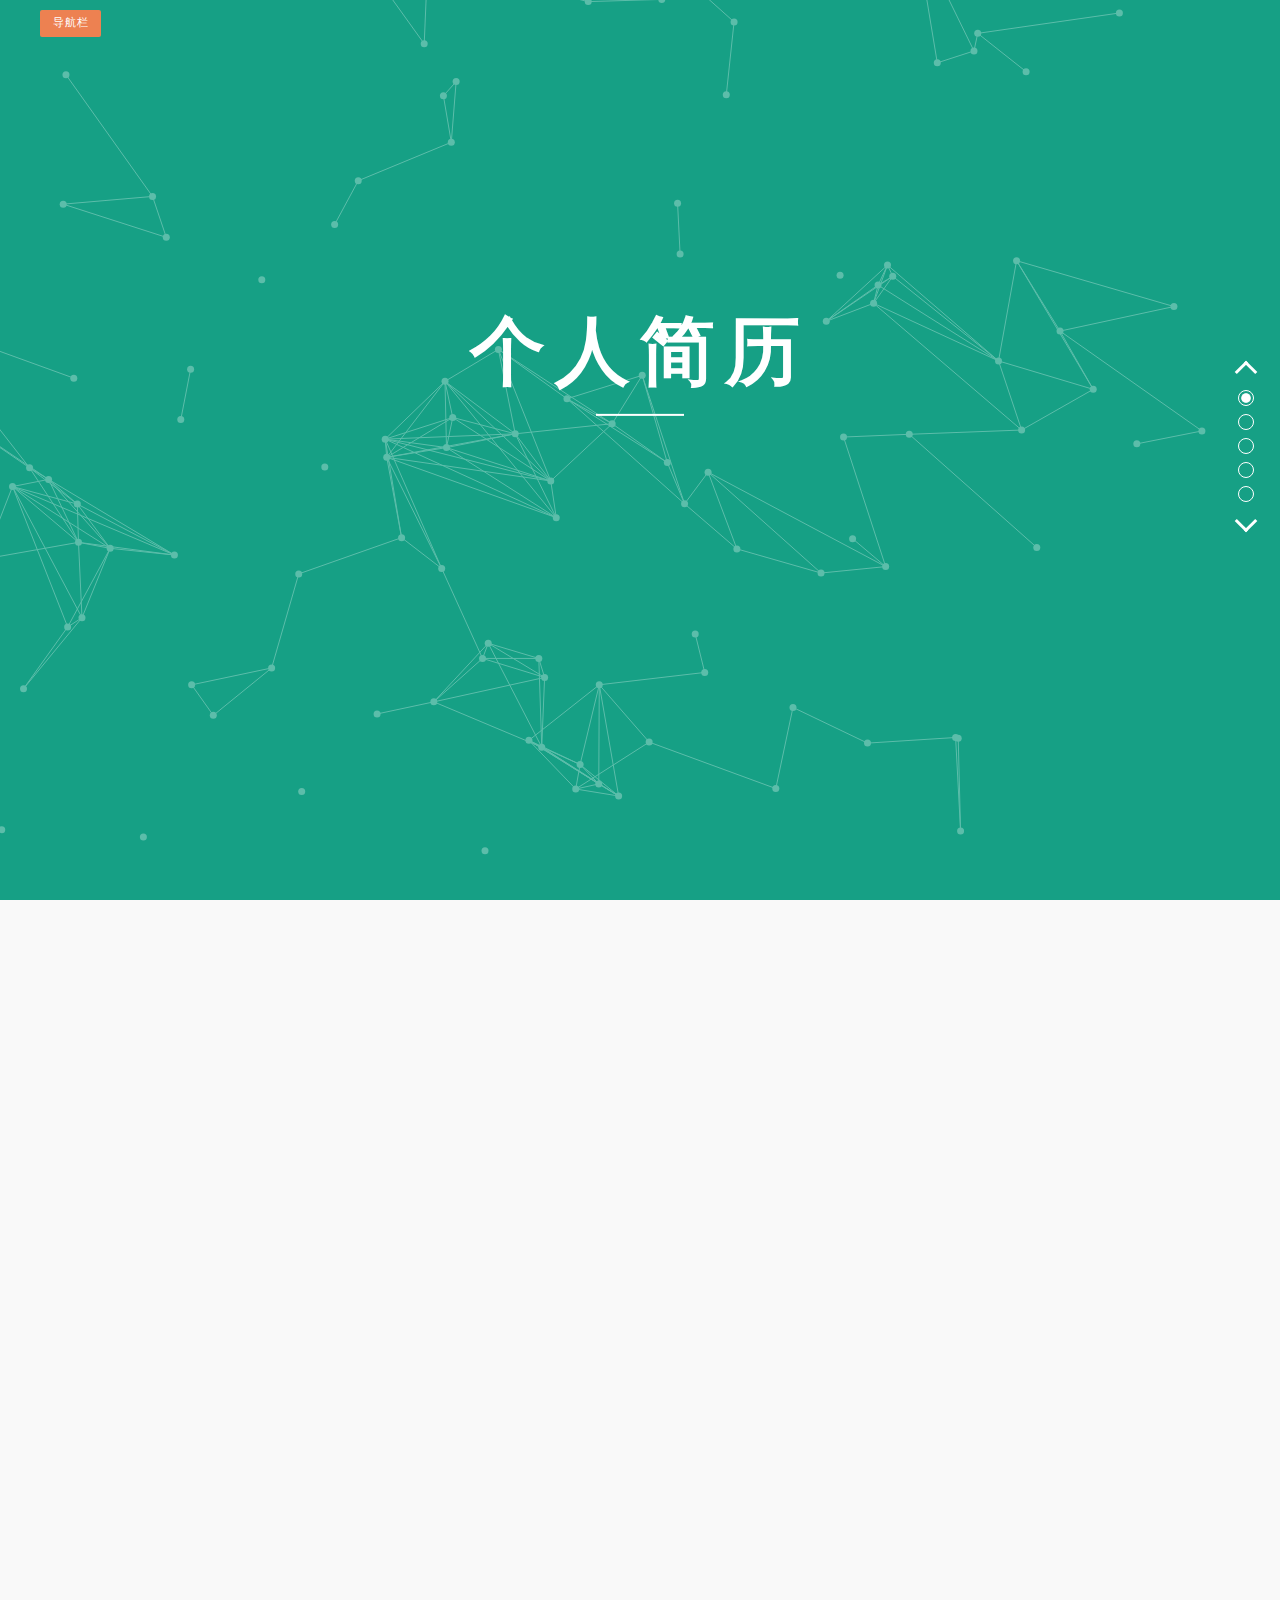
<file: index.html>
<!doctype html>
<html lang="zh">
<head>
    <meta charset="UTF-8">
    <meta http-equiv="X-UA-Compatible" content="IE=edge,chrome=1">
    <meta name="viewport" content="width=device-width, initial-scale=1">
    <title>胡丶某人</title>
    <script type="text/javascript" src="js/modernizr.js"></script>
    <script src="js/modernizrrr.js"></script>
    <link rel="stylesheet" type="text/css" href="css/styles.css">
    <link rel="stylesheet" type="text/css" href="css/style.css">
    <link rel="stylesheet" href="css/lizi.css"/>
    <script src="js/jquery-1.12.4.js"></script>
    <script src='js/jquery.particleground.min.js'></script>
    <script src='js/demo.js'></script>
    <link rel="stylesheet" href="css/index.css">
    <link rel="stylesheet" href="css/jia.css">
    <!--图表-->
    <script src="js/leida/echarts.js"></script>

    <!--菜单反转-->
    <link rel="stylesheet" type="text/css" href="css/demo.css"/>
    <link rel="stylesheet" type="text/css" href="css/component.css"/>
    <!--作品-->
    <link rel="stylesheet" type="text/css" href="css/book/demoo.css"/>
    <link rel="stylesheet" type="text/css" href="css/book/componentt.css"/>
    <!--简介-->
    <script type="text/javascript" src="js/jieshao/jquery.flipout_cards.js"></script>
    <link rel="stylesheet" type="text/css" href="css/jieshao/flipout_cards.css"/>
    <link rel="stylesheet" type="text/css" href="css/jieshao/stylee.css"/>
    <link rel="stylesheet" type="text/css" href="css/jieshao/elusive-webfont.css"/>
    <!--简历-->
    <link rel="stylesheet" type="text/css" href="css/jianli/style.css"/>
    <!--详细-->
    <link rel="stylesheet" type="text/css" href="css/win8/default.css"/>
    <link rel="stylesheet" type="text/css" href="css/win8/component2.css"/>
    <!--<script src="js/win8/modernizr.custom.js"></script>-->
</head>
<body class="demo-2">
<div id="perspective" class="perspective effect-rotateleft">
    <div class="container">
        <p style="position: fixed;z-index: 999;top: 0;left: 0;">
            <button id="showMenu">导航栏</button>
        </p>
        <div class="loader"></div>
        <div class="wrapper active-page1">
            <!--第一屏-->
            <div class="page page1">
                <div class="cd-intro-content mask geren">
                    <h1 data-content="个人简历"><span></span></h1>

                    <p style="letter-spacing: 15px">了解过去,活在当下,为将来做好准备!</p>
                </div>
                <div id="particles"></div>
            </div>
            <!--第二屏-->
            <div class="page page2">
                <div class="page_container">
                    <div class="flipout">
                        <div class="foc-main">
                            <img src="images/4280.JPG" width="100px">
                            <small>胡智彬</small>
                            <small>前端开发工程师</small>
                        </div>
                        <div class="foc-left">
                            <p>籍贯</p>
                            <small>山东·淄博</small>
                        </div>
                        <div class="foc-right">
                            <p>爱好</p>
                            <small>码农&nbsp;&nbsp;烹饪<br>
                                旅游&nbsp;&nbsp;摄影
                            </small>
                        </div>
                        <div class="foc-bottom">
                            <p>出生年月</p>
                            <small>1995.6</small>
                        </div>
                        <div class="foc-bottom">
                            <p>邮箱地址</p>
                            <small>15166089918@163.com</small>
                        </div>
                    </div>
                </div>
            </div>
            <div class="page page3">
                <div class="main">
                    <ul id="rb-grid" class="rb-grid clearfix">
                        <li class="icon-clima-1 rb-span-2">
                            <h3>个人特长</h3><span class="rb-temp"><img src="images/e95c1.jpg" width="596"></span>

                            <div class="rb-overlay">
                                <span class="rb-close">close</span>

                                <div class="rb-week">
                                    <div><span class="rb-city">个人特长</span></div>
                                    <div style="width: 70%;">
                                        <span>1.具备一定的软件测试能力，熟练使用UFT和LoadRunner测试工具。</span>
                                        <span>2.熟练掌握Hadoop生态系统搭建，可搭建Hadonp中HDFS高可用集群和MapReduce高可用集群。</span>
                                        <span>3.熟练使用html5+CSS3+js/jq制作网页，了解jq内部结构，浏览器兼容，响应式处理。</span>
                                        <span>4.熟悉php，可配合ajax进行异步交互，移动web，熟练使用常用的移动端库。</span>
                                        <span>5.熟练使用html5+CSS3+js/jq制作网页，移动web，熟练使用常用的移动端库。</span>
                                    </div>
                                </div>
                            </div>
                        </li>
                        <li class="icon-clima-1">
                            <h3>掌握技能</h3><span class="rb-temp"><img src="images/233b.jpg" height="240"></span>

                            <div class="rb-overlay">
                                <span class="rb-close xianshi">close</span>

                                <div class="rb-week">
                                    <div><span class="rb-city">掌握技能</span></span>
                                    </div>
                                    <!--<div class="jineng"><span>了解</span><span>Pomelo</span></div>-->
                                    <!--<div class="jineng"><span>熟练</span><span class="icon-clima-2"></span></div>-->
                                    <!--<div class="jineng"><span>精通</span><span class="icon-clima-2"></span></div>-->
                                    <div id="main" style="width: 70%;height:100%;"></div>

                                </div>
                            </div>
                        </li>
                        <li class="icon-clima-2">
                            <h3>Canvas小游戏</h3><span class="rb-temp"><img src="images/4a86f.jpg" width="596"></span>

                            <div class="rb-overlay">
                                <span class="rb-close">close</span>

                                <div class="rb-week">
                                    <div><span class="rb-city" style="line-height: 2">Canvas<br>小游戏</span><span
                                            class="icon-clima-2"></span></div>
                                    <iframe src="niao/index.html" width="70%" height="100%" scrolling="no"
                                            marginheight="0"></iframe>
                                    <!--<div><span>Mon</span><span class="icon-clima-1"></span><span>22°C</span></div>-->
                                    <!--<div><span>Tue</span><span class="icon-clima-1"></span><span>20°C</span></div>-->
                                    <!--<div><span>Wed</span><span class="icon-clima-1"></span><span>21°C</span></div>-->
                                    <!--<div><span>Thu</span><span class="icon-clima-1"></span><span>21°C</span></div>-->
                                    <!--<div><span>Fri</span><span class="icon-clima-2"></span><span>21°C</span></div>-->
                                    <!--<div><span>Sat</span><span class="icon-clima-2"></span><span>22°C</span></div>-->
                                    <!--<div><span>Sun</span><span class="icon-clima-2"></span><span>23°C</span></div>-->
                                </div>
                            </div>
                        </li>
                        <li class="icon-clima-11">
                            <h3>New York</h3><span class="rb-temp"><img src="images/828b476c.jpg" width="596"></span>

                            <div class="rb-overlay">
                                <span class="rb-close">close</span>

                                <div class="rb-week">
                                    <div><span class="rb-city">New York</span><span class="icon-clima-11"></span><span>3°C</span>
                                    </div>
                                    <div><span>Mon</span><span class="icon-clima-11"></span><span>3°C</span></div>
                                    <div><span>Tue</span><span class="icon-clima-11"></span><span>-1°C</span></div>
                                    <div><span>Wed</span><span class="icon-clima-11"></span><span>-2°C</span></div>
                                    <div><span>Thu</span><span class="icon-clima-7"></span><span>1°C</span></div>
                                    <div><span>Fri</span><span class="icon-clima-7"></span><span>0°C</span></div>
                                    <div><span>Sat</span><span class="icon-clima-11"></span><span>2°C</span></div>
                                    <div><span>Sun</span><span class="icon-clima-11"></span><span>3°C</span></div>
                                </div>
                            </div>
                        </li>
                        <li class="icon-clima-2">
                            <h3>Tokyo</h3><span class="rb-temp"><img src="images/a86.jpg" width="596"></span>

                            <div class="rb-overlay">
                                <span class="rb-close">close</span>

                                <div class="rb-week">
                                    <div><span class="rb-city">Tokyo</span><span
                                            class="icon-clima-2"></span><span>8°C</span></div>
                                    <div><span>Mon</span><span class="icon-clima-1"></span><span>7°C</span></div>
                                    <div><span>Tue</span><span class="icon-clima-2"></span><span>6°C</span></div>
                                    <div><span>Wed</span><span class="icon-clima-1"></span><span>8°C</span></div>
                                    <div><span>Thu</span><span class="icon-clima-1"></span><span>8°C</span></div>
                                    <div><span>Fri</span><span class="icon-clima-2"></span><span>6°C</span></div>
                                    <div><span>Sat</span><span class="icon-clima-2"></span><span>5°C</span></div>
                                    <div><span>Sun</span><span class="icon-clima-2"></span><span>5°C</span></div>
                                </div>
                            </div>
                        </li>
                        <li class="icon-clima-2 rb-span-2">
                            <h3>项目经验</h3><span class="rb-temp"><img src="images/48642.jpg" width="596"></span>

                            <div class="rb-overlay">
                                <span class="rb-close">close</span>

                                <div class="rb-week">
                                    <div><span class="rb-city">项目经验</span></div>
                                    <div class="jingyan" style="height: 50%;width: 70%">
                                        <span><strong>&nbsp;&nbsp;&nbsp;&nbsp;农电管理系统二期功能项目（开发）</strong></span>
                                        <span><strong>&nbsp;&nbsp;&nbsp;&nbsp;项目时间:</strong>2015年7月-2016年5月</span>
                                        <span><strong>&nbsp;&nbsp;&nbsp;&nbsp;承担角色:</strong>前端开发工程师</span>
                                        <span><strong>&nbsp;&nbsp;&nbsp;&nbsp;负责工作:</strong>项目初期农电部提出的需求，只需完成供电所同业对标，实现标杆供电所典型经验管理功能。我所在的前端小组负责所有功能整体页面的实现，与php人员合作进行数据交互。我在小组内负责分配具体的任务分工，解决疑难问题，跟踪开发进度，管理测试bug。项目后期完成手机APP，方便用户在手机端也可使用系统。</span>
                                    </div>
                                    <div class="jingyan" style="height: 50%;width: 70%">
                                        <span><strong>
                                            &nbsp;&nbsp;&nbsp;&nbsp;农电管理系统二期功能项目（完善）</strong></span>
                                        <span><strong>&nbsp;&nbsp;&nbsp;&nbsp;项目时间:</strong>2016年5月-2016年10月</span>
                                        <span><strong>&nbsp;&nbsp;&nbsp;&nbsp;承担角色:</strong>软件测试工程师</span>
                                        <span><strong>&nbsp;&nbsp;&nbsp;&nbsp;负责工作:</strong>负责测试环境搭建,编写完善安装部署手册；根据需求设计完成对农电系统模块功能点、流程的功能测试和性能测试。功能测试提交Bug和回测Bug，性能测试分析测试结果找出性能问题。编写完善测试用例，编写完善用户手册。</span>
                                    </div>
                                </div>
                            </div>
                        </li>
                    </ul>
                </div>
                <!-- /container -->
            </div>
            <div class="page page4 section section--shots section--right cd-intro" style="overflow: hidden">
                <div class="xiangmu">
                <h1>项目作品展示</h1>
                <p>点击相应项目可查看项目！</p>
                </div>
                <div class="isolayer isolayer--deco4">
                    <ul class="grid">
                        <li class="grid__item">
                            <a class="grid__link" href="#fuviz">
                                <div class="layer"></div>
                                <div class="layer"></div>
                                <div class="layer"></div>
                                <img class="grid__img layer" src="img/1.png" alt="01"/>
                            </a>
                        </li>
                        <li class="grid__item">
                            <a class="grid__link" href="#fuviz">
                                <div class="layer"></div>
                                <div class="layer"></div>
                                <div class="layer"></div>
                                <img class="grid__img layer" src="img/2.png" alt="02"/></a>
                        </li>
                        <li class="grid__item">
                            <a class="grid__link" href="#fuviz">
                                <div class="layer"></div>
                                <div class="layer"></div>
                                <div class="layer"></div>
                                <img class="grid__img layer" src="img/3.png" alt="03"/></a>
                        </li>
                        <li class="grid__item">
                            <a class="grid__link" href="#fuviz">
                                <div class="layer"></div>
                                <div class="layer"></div>
                                <div class="layer"></div>
                                <img class="grid__img layer" src="img/4.png" alt="04"/></a>
                        </li>
                        <li class="grid__item">
                            <a class="grid__link" href="#fuviz">
                                <div class="layer"></div>
                                <div class="layer"></div>
                                <div class="layer"></div>
                                <img class="grid__img layer" src="img/5.png" alt="05"/></a>
                        </li>
                        <li class="grid__item">
                            <a class="grid__link" href="http://yhuzb.huzb.vip/" target="_blank">
                                <div class="layer"></div>
                                <div class="layer"></div>
                                <div class="layer"></div>
                                <img class="grid__img layer" src="img/yl.png" height="202" alt="06"/></a>
                        </li>
                        <li class="grid__item">
                            <a class="grid__link" href="#fuviz">
                                <div class="layer"></div>
                                <div class="layer"></div>
                                <div class="layer"></div>
                                <img class="grid__img layer" src="img/7.png" alt="07"/></a>
                        </li>
                        <li class="grid__item">
                            <a class="grid__link" href="#fuviz">
                                <div class="layer"></div>
                                <div class="layer"></div>
                                <div class="layer"></div>
                                <img class="grid__img layer" src="img/8.png" alt="08"/></a>
                        </li>
                        <li class="grid__item">
                            <a class="grid__link" href="#fuviz">
                                <div class="layer"></div>
                                <div class="layer"></div>
                                <div class="layer"></div>
                                <img class="grid__img layer" src="img/9.png" alt="09"/></a>
                        </li>
                        <li class="grid__item">
                            <a class="grid__link" href="#fuviz">
                                <div class="layer"></div>
                                <div class="layer"></div>
                                <div class="layer"></div>
                                <img class="grid__img layer" src="img/10.png" alt="10"/></a>
                        </li>
                        <li class="grid__item">
                            <a class="grid__link" href="#fuviz">
                                <div class="layer"></div>
                                <div class="layer"></div>
                                <div class="layer"></div>
                                <img class="grid__img layer" src="img/1.png" alt="01"/></a>
                        </li>
                        <li class="grid__item">
                            <a class="grid__link" href="#fuviz">
                                <div class="layer"></div>
                                <div class="layer"></div>
                                <div class="layer"></div>
                                <img class="grid__img layer" src="img/2.png" alt="02"/></a>
                        </li>
                    </ul>
                </div>
            </div>
            <div class="page page5">
                <h2>Fourth pages</h2>
            </div>
        </div>
        <div class="nav-panel">
            <div class="scroll-btn up"></div>
            <div class="scroll-btn down"></div>
            <nav>
                <ul id="lili">
                    <li data-target="1" class="nav-btn nav-page1 active"></li>
                    <li data-target="2" class="nav-btn nav-page2"></li>
                    <li data-target="3" class="nav-btn nav-page3"></li>
                    <li data-target="4" class="nav-btn nav-page4"></li>
                    <li data-target="5" class="nav-btn nav-page5"></li>
                </ul>
            </nav>
        </div>
    </div>
    <nav class="outer-nav right vertical" id="caidan">
        <a data-target="1" href="#" class="icon-home">首页</a>
        <a data-target="2" href="#" class="icon-news">个人简介</a>
        <a data-target="3" href="#" class="icon-image">详细资料</a>
        <a data-target="4" href="#" class="icon-upload">作品展示</a>
        <a data-target="5" href="#" class="icon-star">Favorites</a>
        <a data-target="6" href="#" class="icon-mail">Messages</a>
        <a data-target="7" href="#" class="icon-lock">Security</a>
    </nav>
</div>
<script src="js/classie.js"></script>
<script src="js/menu.js"></script>
<!--作品-->
<script src="js/book/imagesloaded.pkgd.min.js"></script>
<script src="js/book/masonry.pkgd.min.js"></script>
<script src="js/book/dynamics.min.js"></script>
<script src="js/book/main.js"></script>
<!--简历-->
<script src="js/win8/jquery.fittext.js"></script>
<script src="js/win8/boxgrid.example2.js"></script>
<script>
    $(function () {

    });

    $(document).ready(function () {
        var $wrap = $('.wrapper'), pages = $('.page').length, scrolling = false, currentPage = 1, $navPanel = $('.nav-panel'), $scrollBtn = $('.scroll-btn'), $navBtn = $('.nav-btn');

        function manageClasses() {
            $wrap.removeClass(function (index, css) {
                return (css.match(/(^|\s)active-page\S+/g) || []).join(' ');
            });
            $wrap.addClass('active-page' + currentPage);
//            if (currentPage == 4) {
//                $(".wrapper,.active-page4").find(".page4").append('<div class="xiangmu cd-intro-content bouncy">' +
//                        '<h1>项目作品展示</h1>' +
//                        '<p>点击相应项目可查看项目！</p>' +
//                        '</div>')
//            } else {
//                setTimeout(function(){
//                    $(".wrapper," + '.active-page' + currentPage).find(".page4").find(".bouncy").remove()
//
//                },2000)
//            }
            if (currentPage == 4) {
                $(".wrapper,.active-page4").find(".page4").find(".xiangmu").addClass("cd-intro-content bouncy")
            }
            $navBtn.removeClass('active');
            $('.nav-btn.nav-page' + currentPage).addClass('active');
            $navPanel.addClass('invisible');
            scrolling = true;
            setTimeout(function () {
                $navPanel.removeClass('invisible');
                scrolling = false;
            }, 1000);
        }

        function navigateUp() {
            if (currentPage > 1) {
                currentPage--;
                if (Modernizr.csstransforms) {
                    manageClasses();
                } else {
                    $wrap.animate({'top': '-' + (currentPage - 1) * 100 + '%'}, 1000);
                }
            }
        }

        function navigateDown() {
            if (currentPage < pages) {
                currentPage++;
                if (Modernizr.csstransforms) {
                    manageClasses();
                } else {
                    $wrap.animate({'top': '-' + (currentPage - 1) * 100 + '%'}, 1000);
                }
            }
        }

        $(document).on('mousewheel DOMMouseScroll', function (e) {
            if (!scrolling) {
                if (e.originalEvent.wheelDelta > 0 || e.originalEvent.detail < 0) {
                    navigateUp();
                } else {
                    navigateDown();
                }
            }
        });
        $(document).on('click', '.scroll-btn', function () {
            if ($(this).hasClass('up')) {
                navigateUp();
            } else {
                navigateDown();
            }
        });
        $(document).on('click', '.nav-btn:not(.active)', function () {
            if (!scrolling) {
                var target = $(this).attr('data-target');
                if (Modernizr.csstransforms) {
                    $wrap.removeClass(function (index, css) {
                        return (css.match(/(^|\s)active-page\S+/g) || []).join(' ');
                    });
                    $wrap.addClass('active-page' + target);
                    $navBtn.removeClass('active');

                    $(this).addClass('active');
                    $navPanel.addClass('invisible');
                    currentPage = target;
                    scrolling = true;
                    setTimeout(function () {
                        $navPanel.removeClass('invisible');
                        scrolling = false;
                    }, 1000);
                } else {
                    $wrap.animate({'top': '-' + (target - 1) * 100 + '%'}, 1000);
                }

            }
        });
        $("#caidan>a").each(function () {
            $(this).click(function () {
                if (!scrolling) {
                    var target = $(this).attr('data-target');
                    if (Modernizr.csstransforms) {
                        $wrap.removeClass(function (index, css) {
                            return (css.match(/(^|\s)active-page\S+/g) || []).join(' ');
                        });
                        $wrap.addClass('active-page' + target);
                        $navBtn.removeClass('active');
                        console.log(target)
                        $("#lili>li").eq(target - 1).addClass('active');
                        $navPanel.addClass('invisible');
                        currentPage = target;
                        scrolling = true;
                        setTimeout(function () {
                            $navPanel.removeClass('invisible');
                            scrolling = false;
                        }, 1000);
                    } else {
                        $wrap.animate({'top': '-' + (target - 1) * 100 + '%'}, 1000);
                    }
                }
            })
        })
    });

    (function () {
        new IsoGrid(document.querySelector('.isolayer--deco4'), {
            perspective: 3000,
            transform: 'translate3d(-99px, -222px, -200px) scale3d(0.8, 0.8, 1) rotateY(32deg) rotateZ(-8deg)',

            stackItemsAnimation: {
                properties: function (pos) {
                    return {
                        rotateX: (pos + 1) * -15
                    };
                },
                options: function (pos, itemstotal) {
                    return {
                        type: dynamics.spring,
                        delay: (itemstotal - pos - 1) * 30
                    };
                }
            },
            onGridLoaded: function () {
                classie.add(document.body, 'grid-loaded');
            }
        });
    })();
    $(document).ready(function () {
        $(".flipout").flipout_cards({
            animation: "foldOut"
        });
    });
    $(function () {

        Boxgrid.init();

    });
    //    图表
    var myChart = echarts.init(document.getElementById('main'));
    var option = {
        title: {
//            text: '基础雷达图'
        },
        tooltip: {},
        legend: {
            data: ['技能熟练度(越靠近边缘表示越熟练)', '']
        },
        radar: {
            // shape: 'circle',
            name: {
                textStyle: {color: "black"}
            },
            indicator: [
                {name: 'ECharts', max: 1000},
                {name: '微信小程序', max: 1000},
                {name: 'Pomelo', max: 1000},
                {name: 'HTML5', max: 1000},
                {name: 'CSS3', max: 1000},
                {name: 'JavaScript', max: 1000},
                {name: 'jQuery', max: 1000},
                {name: 'AJAX', max: 1000},
                {name: 'Hexo', max: 1000},
                {name: '移动web', max: 1000},
                {name: 'Hadoop生态系统', max: 1000},
                {name: '软件测试', max: 1000},
                {name: 'Angular', max: 1000}
            ]
        },
        series: [{
            name: '预算 vs 开销（Budget vs spending）',
            type: 'radar',
//            itemStyle: {normal: {areaStyle: {type: 'default'}}},
            // areaStyle: {normal: {}},
            data: [
                {
                    value: [350, 300, 300, 750, 750, 755, 760, 760, 730, 740, 745, 650, 660],
                    name: '技能熟练度(越靠近边缘表示越熟练)'
                },
//                {
//                    value: [5000, 14000, 28000, 31000, 42000, 21000],
//                    name: '实际开销（Actual Spending）'
//                }
            ]
        }]
    };
    myChart.setOption(option);
</script>

</body>
</html>
</file>
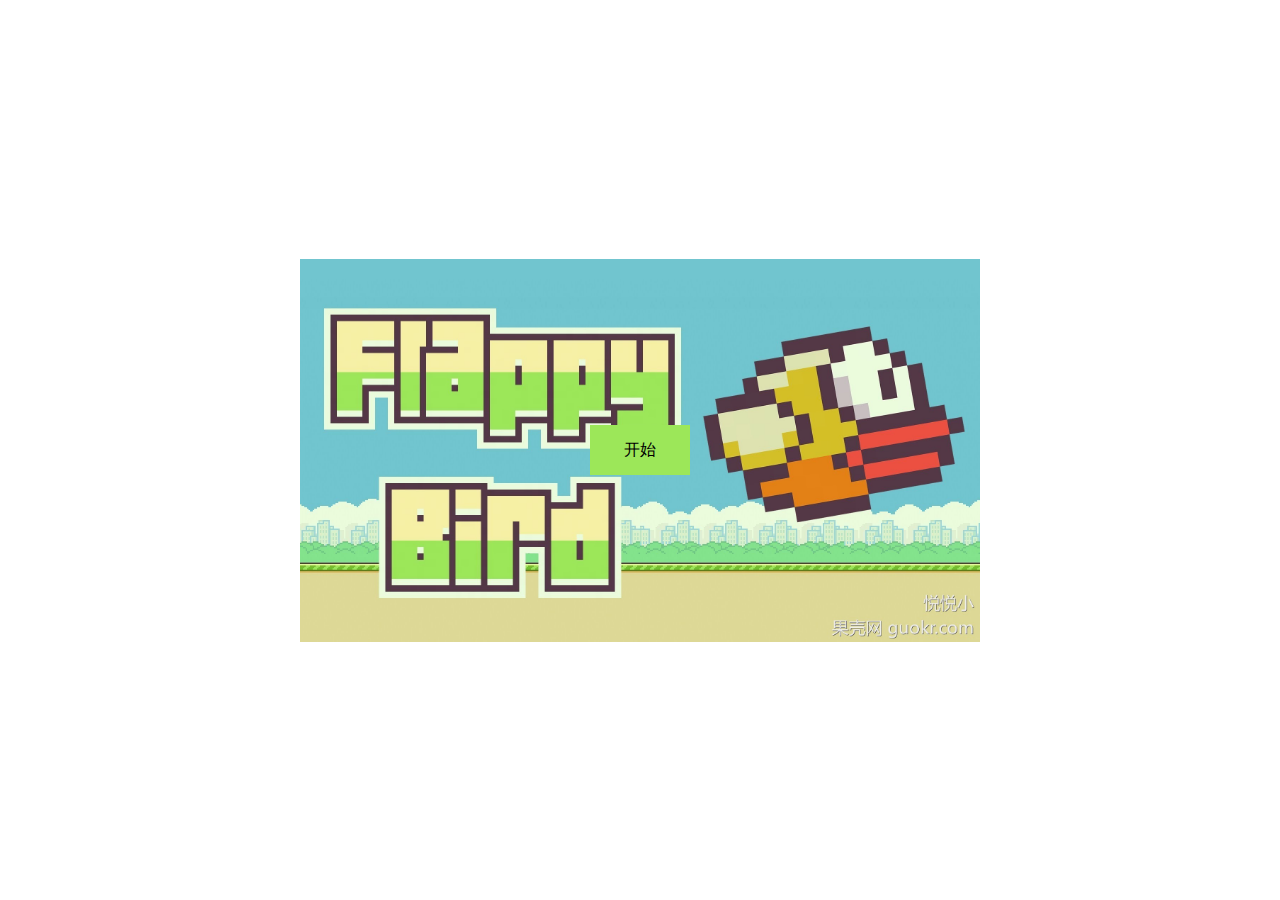
<file: niao/index.html>
<!DOCTYPE html>
<html>
<head lang="en">
    <meta charset="UTF-8">
    <title></title>
    <style>
        html {
            height: 100%;
            width: 800px;
            margin: 0 auto;
        }

        canvas {
            /*border: 1px red solid;*/
            /*display: block;*/
            /*margin: 0 auto;*/
        }

        .bei {
            background: url("imgs/z9B.jpg") center no-repeat;
            width: 800px;
            height: 600px;
            background-size: 85%;
            left: 50%;
            top: 50%;
            position: absolute;
            transform: translateX(-50%) translateY(-50%);
        }

        .go {
            text-align: center;
            line-height: 50px;
            width: 100px;
            height: 50px;
            background: #9CE759;
            position: absolute;
            left: 50%;
            top: 50%;
            transform: translateX(-50%) translateY(-50%);
        }
    </style>
    <script src="js/image.js"></script>
    <script src="js/gethuabu.js"></script>
    <script src="js/util.js"></script>
    <script src="js/bird.js"></script>
    <script src="js/sky.js"></script>
    <script src="js/dadi.js"></script>
    <script src="js/guandao.js"></script>
    <script src="js/timer.js"></script>
    <script src="js/stop.js"></script>
</head>
<body>
<div id="can"></div>

<div class="bei">
    <div class="go">开始</div>
</div>

<script>
    var hua, timm, kaishi, jieshu, dian = false
    var goo = document.querySelector(".go")
    var bei = document.querySelector(".bei")
    goo.onclick = function () {
        goo.style.display = "none"
        bei.style.display = "none"
        dian = true
        console.log(dian)
        getImae({
            bird: 'imgs/bird.png',
            land: 'imgs/land.png',
            pipeDown: 'imgs/pipeDown.png',
            pipeUp: 'imgs/pipeUp.png',
            sky: 'imgs/sky.png'
        }, function (imgeObj) {
            console.log(imgeObj)
            hua = huabu("can", imgeObj.sky.width, imgeObj.sky.height)
            var obj = [], OK = false, birlx, birly, bir
            obj.push(new sky({
                x: 0,
                y: 0,
                hua: hua,
                img: imgeObj.sky
            }));
            obj.push(new sky({
                x: imgeObj.sky.width,
                y: 0,
                hua: hua,
                img: imgeObj.sky
            }));
            for (var i = 0; i < 6; i++) {
                obj.push(new guandao({
                    x: 300 + imgeObj.pipeDown.width * 4 * i,
                    hua: hua,
                    imgS: imgeObj.pipeDown,
                    imgX: imgeObj.pipeUp
                }))
            }
            for (var i = 0; i < 4; i++) {
                obj.push(new dadi({
                    x: imgeObj.land.width * i,
                    y: imgeObj.sky.height - imgeObj.land.height,
                    img: imgeObj.land,
                    hua: hua
                }))
            }
            bir = new bird({
                x: 10,
                y: 10,
                hua: hua,
                img: imgeObj.bird,
                lie: 3,
                hang: 1
            })
            obj.push(bir);
            obj.push(new time({
                hua: hua,
                time: Date.now()
            }));
            kaishi = Date.now();
            function timer() {
                var cha = jieshu - kaishi
                var housr = Math.floor(cha / (1000 * 60 * 60));
                var minutes = Math.floor(cha % (1000 * 60 * 60) / (1000 * 60));
                var seconds = Math.floor(cha % (1000 * 60) / 1000);
                minutes = minutes < 10 ? "0" + minutes : minutes
                seconds = seconds < 10 ? "0" + seconds : seconds
                timm = "持续时间:" + housr + "时" + minutes + "分钟" + seconds + "秒"
            };
            (function donghua() {
                birlx = bir.x + bir.oneW / 2, birly = bir.y + bir.oneH / 2
                if (birly < 0 || birly > imgeObj.sky.height - imgeObj.land.height || hua.isPointInPath(birlx, birly)) {
                    OK = true
                }
                hua.beginPath()
                obj.forEach(function (val) {
                    val.draw()
                    val.update()
                })
                if (!OK) {
                    requestAnimationFrame(donghua);
                }
                if (OK) {
                    jieshu = Date.now()
                    timer()
                    alert("Game Over " + timm + " 点击确定重新开始")
                    window.location.reload();
                }
            }());
        })
    }

</script>
</body>
</html>
</file>
<file: css/styles.css>
*, *:before, *:after {
  box-sizing: border-box;
  margin: 0;
  padding: 0;
}

.inner, .nav-panel ul .nav-btn:after {
  content: "";
  position: absolute;
  top: 50%;
  left: 50%;
}

html, body {
  width: 100%;
  height: 100%;
  overflow: hidden;
}

@media (max-width: 767px) {
  body {
    font-size: 70%;
  }
}

.wrapper {
  position: absolute;
  top: 0;
  left: 0;
  width: 100%;
  height: 100%;
  -webkit-transition: -webkit-transform 1.5s;
          transition: transform 1.5s;
  -webkit-perspective: 3000;
          perspective: 3000;
  -webkit-transform-style: preserve-3d;
          transform-style: preserve-3d;
}
.wrapper .page {
    overflow: hidden;
  position: relative;
  width: 100%;
  height: 100%;
  -webkit-transform: rotateX(180deg) scale(0.3);
          transform: rotateX(180deg) scale(0.3);
  -webkit-backface-visibility: hidden;
          backface-visibility: hidden;
  -webkit-transition: -webkit-transform 1s ease-in-out;
          transition: transform 1s ease-in-out;
  will-change: transform;
}
.wrapper .page h2 {
  color: #fff;
  position: absolute;
  top: 50%;
  left: 50%;
  -webkit-transform: translateX(-50%) translateY(-50%);
      -ms-transform: translateX(-50%) translateY(-50%);
          transform: translateX(-50%) translateY(-50%);
  text-transform: uppercase;
  font-size: 3em;
}
.wrapper .page.page1 {
    background: #16a085;
  /*background-color: #66a6b8;*/
/*background-image: -webkit-linear-gradient(-280deg, #66a6b8 20%, #5471B9 80%);*/
/*background-image: -webkit-linear-gradient(80deg, #66a6b8 20%, #5471B9 80%);*/
/*background-image: linear-gradient(10deg,#66a6b8 20%, #5471B9 80%);*/
}
.wrapper .page.page2 {
  background-color: #f29c54;
  background-image: -webkit-linear-gradient(-315deg, #f29c54 0%, #DB4367 100%);
  background-image: -webkit-linear-gradient(45deg, #f29c54 0%, #DB4367 100%);
  background-image: linear-gradient(45deg,#f29c54 0%, #DB4367 100%);
}
.wrapper .page.page3 {
  /*background-color: #23af56;*/
  /*background-image: -webkit-linear-gradient(-405deg, #23af56 0%, #67A79A 100%);*/
  /*background-image: -webkit-linear-gradient(315deg, #23af56 0%, #67A79A 100%);*/
  /*background-image: linear-gradient(135deg,#23af56 0%, #67A79A 100%);*/
    background-color: #66a6b8;
    background-image: -webkit-linear-gradient(-280deg, #66a6b8 20%, #5471B9 80%);
    background-image: -webkit-linear-gradient(80deg, #66a6b8 20%, #5471B9 80%);
    background-image: linear-gradient(10deg,#66a6b8 20%, #5471B9 80%);
}
.wrapper .page.page4 {
  background-color: #412F2F;
  background-image: -webkit-linear-gradient(-430deg, #412F2F 15%, #6B2686 85%);
  background-image: -webkit-linear-gradient(290deg, #412F2F 15%, #6B2686 85%);
  background-image: linear-gradient(160deg,#412F2F 15%, #6B2686 85%);
}
.wrapper.active-page1 {
  -webkit-transform: translateY(0%);
      -ms-transform: translateY(0%);
          transform: translateY(0%);
}
.wrapper.active-page1 .page.page1 {
  -webkit-transform: scale(1);
      -ms-transform: scale(1);
          transform: scale(1);
}
.wrapper.active-page2 {
  -webkit-transform: translateY(-100%);
      -ms-transform: translateY(-100%);
          transform: translateY(-100%);
}
.wrapper.active-page2 .page.page2 {
  -webkit-transform: scale(1);
      -ms-transform: scale(1);
          transform: scale(1);
}
.wrapper.active-page3 {
  -webkit-transform: translateY(-200%);
      -ms-transform: translateY(-200%);
          transform: translateY(-200%);
}
.wrapper.active-page3 .page.page3 {
  -webkit-transform: scale(1);
      -ms-transform: scale(1);
          transform: scale(1);
}
.wrapper.active-page4 {
  -webkit-transform: translateY(-300%);
      -ms-transform: translateY(-300%);
          transform: translateY(-300%);
}
.wrapper.active-page4 .page.page4 {
  -webkit-transform: scale(1);
      -ms-transform: scale(1);
          transform: scale(1);
}
.wrapper.active-page5 {
  -webkit-transform: translateY(-400%);
      -ms-transform: translateY(-400%);
          transform: translateY(-400%);
}
.wrapper.active-page5 .page.page5 {
  -webkit-transform: scale(1);
      -ms-transform: scale(1);
          transform: scale(1);
}
.wrapper.active-page6 {
  -webkit-transform: translateY(-500%);
      -ms-transform: translateY(-500%);
          transform: translateY(-500%);
}
.wrapper.active-page6 .page.page6 {
  -webkit-transform: scale(1);
      -ms-transform: scale(1);
          transform: scale(1);
}
.wrapper.active-page7 {
  -webkit-transform: translateY(-600%);
      -ms-transform: translateY(-600%);
          transform: translateY(-600%);
}
.wrapper.active-page7 .page.page7 {
  -webkit-transform: scale(1);
      -ms-transform: scale(1);
          transform: scale(1);
}
.wrapper.active-page8 {
  -webkit-transform: translateY(-700%);
      -ms-transform: translateY(-700%);
          transform: translateY(-700%);
}
.wrapper.active-page8 .page.page8 {
  -webkit-transform: scale(1);
      -ms-transform: scale(1);
          transform: scale(1);
}
.wrapper.active-page9 {
  -webkit-transform: translateY(-800%);
      -ms-transform: translateY(-800%);
          transform: translateY(-800%);
}
.wrapper.active-page9 .page.page9 {
  -webkit-transform: scale(1);
      -ms-transform: scale(1);
          transform: scale(1);
}
.wrapper.active-page10 {
  -webkit-transform: translateY(-900%);
      -ms-transform: translateY(-900%);
          transform: translateY(-900%);
}
.wrapper.active-page10 .page.page10 {
  -webkit-transform: scale(1);
      -ms-transform: scale(1);
          transform: scale(1);
}

.nav-panel {
  position: fixed;
  top: 50%;
  right: 2%;
  -webkit-transform: translateY(-50%);
      -ms-transform: translateY(-50%);
          transform: translateY(-50%);
  z-index: 1000;
  -webkit-transition: opacity 0.5s, -webkit-transform 0.5s cubic-bezier(0.57, 1.2, 0.68, 2.6);
          transition: opacity 0.5s, transform 0.5s cubic-bezier(0.57, 1.2, 0.68, 2.6);
  will-change: transform, opacity;
}
.nav-panel.invisible {
  opacity: 0;
  -webkit-transform: translateY(-50%) scale(0.5);
      -ms-transform: translateY(-50%) scale(0.5);
          transform: translateY(-50%) scale(0.5);
}
.nav-panel ul {
  list-style-type: none;
}
.nav-panel ul .nav-btn {
  position: relative;
  overflow: hidden;
  width: 1em;
  height: 1em;
  margin-bottom: 0.5em;
  border: 0.12em solid #fff;
  border-radius: 50%;
  cursor: pointer;
  -webkit-transition: border-color, -webkit-transform 0.3s;
          transition: border-color, transform 0.3s;
  will-change: border-color, transform;
}
.nav-panel ul .nav-btn:after {
  width: 100%;
  height: 100%;
  border-radius: 50%;
  -webkit-transform: translateX(-50%) translateY(-50%) scale(0.3);
      -ms-transform: translateX(-50%) translateY(-50%) scale(0.3);
          transform: translateX(-50%) translateY(-50%) scale(0.3);
  background-color: #fff;
  opacity: 0;
  -webkit-transition: -webkit-transform, opacity 0.3s;
          transition: transform, opacity 0.3s;
  will-change: transform, opacity;
}
.nav-panel ul .nav-btn.active:after, .nav-panel ul .nav-btn:hover:after {
  -webkit-transform: translateX(-50%) translateY(-50%) scale(0.7);
      -ms-transform: translateX(-50%) translateY(-50%) scale(0.7);
          transform: translateX(-50%) translateY(-50%) scale(0.7);
  opacity: 1;
}
.nav-panel ul .nav-btn:hover {
  border-color: yellow;
  -webkit-transform: scale(1.2);
      -ms-transform: scale(1.2);
          transform: scale(1.2);
}
.nav-panel ul .nav-btn:hover:after {
  background-color: yellow;
}
.nav-panel .scroll-btn {
  position: absolute;
  left: 0;
  width: 1em;
  height: 1em;
  border: 0.2em solid #fff;
  border-left: none;
  border-bottom: none;
  cursor: pointer;
  -webkit-transform-origin: 50% 50%;
      -ms-transform-origin: 50% 50%;
          transform-origin: 50% 50%;
  -webkit-transition: border-color 0.3s;
          transition: border-color 0.3s;
}
.nav-panel .scroll-btn.up {
  top: -1.6em;
  -webkit-transform: rotate(-45deg);
      -ms-transform: rotate(-45deg);
          transform: rotate(-45deg);
}
.nav-panel .scroll-btn.down {
  bottom: -1.2em;
  -webkit-transform: rotate(135deg);
      -ms-transform: rotate(135deg);
          transform: rotate(135deg);
}
.nav-panel .scroll-btn:hover {
  border-color: yellow;
}

.check-out {
  position: absolute;
  bottom: 1rem;
  left: 50%;
  -webkit-transform: translateX(-50%);
      -ms-transform: translateX(-50%);
          transform: translateX(-50%);
  font-size: 2rem;
  color: #fff;
}
.check-out a {
  color: #ffaaaa;
  text-decoration: none;
  padding-bottom: 0.3rem;
  border-bottom: 0.2rem solid;
}
</file>
<file: css/style.css>
/* -------------------------------- 

Primary style

-------------------------------- */
*, *::after, *::before {
  box-sizing: border-box;
}

html {
  font-size: 62.5%;
}

body {
  font-size: 1.6rem;
  font-family: "Open Sans", sans-serif;
  color: #040404;
  background-color: #ffffff;
}

a {
  color: #2e416a;
  text-decoration: none;
}

/* -------------------------------- 

General Style

-------------------------------- */
.cd-intro {
  position: relative;
  height: 100vh;
  width: 100%;
  /* vertically align its content */
  display: table;
  background: #2e416a;
  overflow: hidden;
}

.cd-intro-content {
  /* vertically align inside its parent */
  display: table-cell;
  vertical-align: middle;
  text-align: center;
  padding: 0 5%;
  background: #2e416a;
  -webkit-font-smoothing: antialiased;
  -moz-osx-font-smoothing: grayscale;
}
.cd-intro-content h1 {
  font-size: 2.4rem;
  color: #ffffff;
}
.cd-intro-content p {
  font-size: 1.4rem;
  font-weight: 700;
  line-height: 1.4;
  margin: 1em 0;
  color: #6d7a97;
}
.cd-intro-content .action-wrapper {
  display: inline-block;
}
.cd-intro-content .action-wrapper::after {
  clear: both;
  content: "";
  display: table;
}
.cd-intro-content .action-wrapper > * {
  float: left;
}
@media only screen and (min-width: 768px) {
  .cd-intro-content h1 {
    font-size: 5.2rem;
    font-weight: 300;
  }
  .cd-intro-content p {
    font-size: 1.6rem;
    margin: 1.5em 0 1.9em;
  }
}

.cd-btn {
  display: inline-block;
  padding: 1.2em 1.4em;
  font-size: 1.3rem;
  color: #ffffff;
  text-transform: uppercase;
  font-weight: bold;
  letter-spacing: 1px;
  background-color: #202e4a;
  border-radius: .25em;
  margin-right: 1.5em;
}
.cd-btn:nth-of-type(2) {
  margin-right: 0;
}
.cd-btn.main-action {
  background-color: #fb5e58;
}
@media only screen and (min-width: 480px) {
  .cd-btn {
    padding: 1.2em 1.6em;
  }
}
@media only screen and (min-width: 768px) {
  .cd-btn {
    padding: 1.4em 1.8em;
  }
}

.cd-intro-content h1,
.cd-intro-content h1 span,
.cd-intro-content p,
.cd-intro-content .cd-btn {
  opacity: 0;
  -webkit-animation-duration: 0.8s;
  -moz-animation-duration: 0.8s;
  animation-duration: 0.8s;
  -webkit-animation-delay: 0.3s;
  -moz-animation-delay: 0.3s;
  animation-delay: 0.3s;
  -webkit-animation-fill-mode: forwards;
  -moz-animation-fill-mode: forwards;
  animation-fill-mode: forwards;
}
.no-cssanimations .cd-intro-content h1, .no-cssanimations
.cd-intro-content h1 span, .no-cssanimations
.cd-intro-content p, .no-cssanimations
.cd-intro-content .cd-btn {
  opacity: 1;
}

/* -------------------------------- 

Bouncy 

-------------------------------- */
.bouncy.cd-intro-content h1 {
  -webkit-animation-name: cd-bounce-right;
  -moz-animation-name: cd-bounce-right;
  animation-name: cd-bounce-right;
}

.bouncy.cd-intro-content p {
  -webkit-animation-name: cd-bounce-left;
  -moz-animation-name: cd-bounce-left;
  animation-name: cd-bounce-left;
}

.bouncy.cd-intro-content h1,
.bouncy.cd-intro-content p {
  -webkit-animation-duration: 0.6s;
  -moz-animation-duration: 0.6s;
  animation-duration: 0.6s;
  -webkit-animation-delay: 1.5s;
  -moz-animation-delay: 1.5s;
  animation-delay: 1.5s;
}

.bouncy.cd-intro-content .cd-btn {
  -webkit-animation-name: cd-bounce-rotate;
  -moz-animation-name: cd-bounce-rotate;
  animation-name: cd-bounce-rotate;
}

.bouncy.cd-intro-content .cd-btn {
  -webkit-animation-duration: 0.5s;
  -moz-animation-duration: 0.5s;
  animation-duration: 0.5s;
}

.bouncy.cd-intro-content .cd-btn.main-action {
  -webkit-animation-delay: 0.4s;
  -moz-animation-delay: 0.4s;
  animation-delay: 0.4s;
}

@-webkit-keyframes cd-bounce-right {
  0% {
    opacity: .2;
    -webkit-transform: translateX(-200px);
  }
  60% {
    opacity: .7;
    -webkit-transform: translateX(15px);
  }
  100% {
    opacity: 1;
    -webkit-transform: translateX(0);
  }
}
@-moz-keyframes cd-bounce-right {
  0% {
    opacity: .2;
    -moz-transform: translateX(-200px);
  }
  60% {
    opacity: .7;
    -moz-transform: translateX(15px);
  }
  100% {
    opacity: 1;
    -moz-transform: translateX(0);
  }
}
@keyframes cd-bounce-right {
  0% {
    opacity: .2;
    -webkit-transform: translateX(-200px);
    -moz-transform: translateX(-200px);
    -ms-transform: translateX(-200px);
    -o-transform: translateX(-200px);
    transform: translateX(-200px);
  }
  60% {
    opacity: .7;
    -webkit-transform: translateX(15px);
    -moz-transform: translateX(15px);
    -ms-transform: translateX(15px);
    -o-transform: translateX(15px);
    transform: translateX(15px);
  }
  100% {
    opacity: 1;
    -webkit-transform: translateX(0);
    -moz-transform: translateX(0);
    -ms-transform: translateX(0);
    -o-transform: translateX(0);
    transform: translateX(0);
  }
}
@-webkit-keyframes cd-bounce-left {
  0% {
    opacity: .2;
    -webkit-transform: translateX(200px);
  }
  60% {
    opacity: .7;
    -webkit-transform: translateX(-15px);
  }
  100% {
    opacity: 1;
    -webkit-transform: translateX(0);
  }
}
@-moz-keyframes cd-bounce-left {
  0% {
    opacity: .2;
    -moz-transform: translateX(200px);
  }
  60% {
    opacity: .7;
    -moz-transform: translateX(-15px);
  }
  100% {
    opacity: 1;
    -moz-transform: translateX(0);
  }
}
@keyframes cd-bounce-left {
  0% {
    opacity: .2;
    -webkit-transform: translateX(200px);
    -moz-transform: translateX(200px);
    -ms-transform: translateX(200px);
    -o-transform: translateX(200px);
    transform: translateX(200px);
  }
  60% {
    opacity: .7;
    -webkit-transform: translateX(-15px);
    -moz-transform: translateX(-15px);
    -ms-transform: translateX(-15px);
    -o-transform: translateX(-15px);
    transform: translateX(-15px);
  }
  100% {
    opacity: 1;
    -webkit-transform: translateX(0);
    -moz-transform: translateX(0);
    -ms-transform: translateX(0);
    -o-transform: translateX(0);
    transform: translateX(0);
  }
}
@-webkit-keyframes cd-bounce-rotate {
  0% {
    opacity: .2;
    -webkit-transform: perspective(800px) rotateX(-80deg);
  }
  20% {
    opacity: 1;
  }
  60% {
    -webkit-transform: perspective(800px) rotateX(20deg);
  }
  100% {
    opacity: 1;
    -webkit-transform: perspective(800px) rotateX(0);
  }
}
@-moz-keyframes cd-bounce-rotate {
  0% {
    opacity: .2;
    -moz-transform: perspective(800px) rotateX(-80deg);
  }
  20% {
    opacity: 1;
  }
  60% {
    -moz-transform: perspective(800px) rotateX(20deg);
  }
  100% {
    opacity: 1;
    -moz-transform: perspective(800px) rotateX(0);
  }
}
@keyframes cd-bounce-rotate {
  0% {
    opacity: .2;
    -webkit-transform: perspective(800px) rotateX(-80deg);
    -moz-transform: perspective(800px) rotateX(-80deg);
    -ms-transform: perspective(800px) rotateX(-80deg);
    -o-transform: perspective(800px) rotateX(-80deg);
    transform: perspective(800px) rotateX(-80deg);
  }
  20% {
    opacity: 1;
  }
  60% {
    -webkit-transform: perspective(800px) rotateX(20deg);
    -moz-transform: perspective(800px) rotateX(20deg);
    -ms-transform: perspective(800px) rotateX(20deg);
    -o-transform: perspective(800px) rotateX(20deg);
    transform: perspective(800px) rotateX(20deg);
  }
  100% {
    opacity: 1;
    -webkit-transform: perspective(800px) rotateX(0);
    -moz-transform: perspective(800px) rotateX(0);
    -ms-transform: perspective(800px) rotateX(0);
    -o-transform: perspective(800px) rotateX(0);
    transform: perspective(800px) rotateX(0);
  }
}
/* -------------------------------- 

Cut

-------------------------------- */
.cut.cd-intro-content h1 {
  position: relative;
  /* overwrite default style */
  opacity: 1;
  font-weight: 700;
  color: transparent;
}
.cut.cd-intro-content h1 span {
  /* 2 span elements are used to create the cut effect */
  display: block;
  position: absolute;
  width: 100%;
  height: 50%;
  left: 0;
  overflow: hidden;
  color: #ffffff;
}
.cut.cd-intro-content h1 span:first-of-type {
  top: 0;
}
.cut.cd-intro-content h1 span:last-of-type {
  bottom: 0;
}
.cut.cd-intro-content h1 span:first-of-type::before,
.cut.cd-intro-content h1 span:last-of-type::after {
  /* span:first-of-type::before - top half of the text */
  /* span:last-of-type::after - bottom half of the text */
  content: attr(data-content);
  position: absolute;
  width: 100%;
  left: 0;
  color: #ffffff;
}
.cut.cd-intro-content h1 span:first-of-type::before {
  top: 0;
}
.cut.cd-intro-content h1 span:last-of-type::after {
  bottom: 0;
}

.cut.cd-intro-content .cd-btn {
  /* overwrite default style */
  margin-right: 0;
  border-radius: 0;
}

.cut.cd-intro-content h1 span,
.cut.cd-intro-content p,
.cut.cd-intro-content .cd-btn {
  -webkit-animation-duration: 0.6s;
  -moz-animation-duration: 0.6s;
  animation-duration: 0.6s;
}

.cut.cd-intro-content h1 span,
.cut.cd-intro-content p {
  -webkit-animation-name: cd-slide-left;
  -moz-animation-name: cd-slide-left;
  animation-name: cd-slide-left;
}

.cut.cd-intro-content h1 span:first-of-type {
  -webkit-animation-delay: 0.4s;
  -moz-animation-delay: 0.4s;
  animation-delay: 0.4s;
}

.cut.cd-intro-content p {
  -webkit-animation-delay: 0.5s;
  -moz-animation-delay: 0.5s;
  animation-delay: 0.5s;
}

.cut.cd-intro-content .cd-btn {
  -webkit-animation-name: cd-slide-left-btn;
  -moz-animation-name: cd-slide-left-btn;
  animation-name: cd-slide-left-btn;
  -webkit-animation-delay: 0.55s;
  -moz-animation-delay: 0.55s;
  animation-delay: 0.55s;
}

@-webkit-keyframes cd-slide-left {
  0% {
    opacity: 1;
    -webkit-transform: translateX(100vw);
  }
  100% {
    opacity: 1;
    -webkit-transform: translateX(0);
  }
}
@-moz-keyframes cd-slide-left {
  0% {
    opacity: 1;
    -moz-transform: translateX(100vw);
  }
  100% {
    opacity: 1;
    -moz-transform: translateX(0);
  }
}
@keyframes cd-slide-left {
  0% {
    opacity: 1;
    -webkit-transform: translateX(100vw);
    -moz-transform: translateX(100vw);
    -ms-transform: translateX(100vw);
    -o-transform: translateX(100vw);
    transform: translateX(100vw);
  }
  100% {
    opacity: 1;
    -webkit-transform: translateX(0);
    -moz-transform: translateX(0);
    -ms-transform: translateX(0);
    -o-transform: translateX(0);
    transform: translateX(0);
  }
}
@-webkit-keyframes cd-slide-left-btn {
  0% {
    opacity: 1;
    -webkit-transform: translateX(150vw);
  }
  100% {
    opacity: 1;
    -webkit-transform: translateX(0);
  }
}
@-moz-keyframes cd-slide-left-btn {
  0% {
    opacity: 1;
    -moz-transform: translateX(150vw);
  }
  100% {
    opacity: 1;
    -moz-transform: translateX(0);
  }
}
@keyframes cd-slide-left-btn {
  0% {
    opacity: 1;
    -webkit-transform: translateX(150vw);
    -moz-transform: translateX(150vw);
    -ms-transform: translateX(150vw);
    -o-transform: translateX(150vw);
    transform: translateX(150vw);
  }
  100% {
    opacity: 1;
    -webkit-transform: translateX(0);
    -moz-transform: translateX(0);
    -ms-transform: translateX(0);
    -o-transform: translateX(0);
    transform: translateX(0);
  }
}
/* -------------------------------- 

Reveal

-------------------------------- */
.reveal.cd-intro-content h1 {
  position: relative;
  /* overwrite default style */
  opacity: 1;
  font-weight: 700;
  /* <h1> text is not visible - it is used only as a container for the ::after element */
  color: transparent;
  overflow: hidden;
}
.reveal.cd-intro-content h1::after {
  /* this is the animated text */
  content: attr(data-content);
  position: absolute;
  top: 0;
  left: 0;
  height: 100%;
  width: 100%;
  color: #ffffff;
  opacity: 0;
  -webkit-animation-name: cd-reveal-up;
  -moz-animation-name: cd-reveal-up;
  animation-name: cd-reveal-up;
  -webkit-animation-fill-mode: forwards;
  -moz-animation-fill-mode: forwards;
  animation-fill-mode: forwards;
}
.no-cssanimations .reveal.cd-intro-content h1::after {
  opacity: 1;
}
@media only screen and (min-width: 768px) {
  .reveal.cd-intro-content h1 {
    -webkit-transform: translateY(5px);
    -moz-transform: translateY(5px);
    -ms-transform: translateY(5px);
    -o-transform: translateY(5px);
    transform: translateY(5px);
  }
}

.reveal.cd-intro-content p {
  position: relative;
  margin: 0;
  padding: 1em;
  background-color: #202e4a;
  -webkit-animation-name: cd-reveal-down;
  -moz-animation-name: cd-reveal-down;
  animation-name: cd-reveal-down;
}
@media only screen and (min-width: 1170px) {
  .reveal.cd-intro-content p {
    padding: 1em 1.6em;
  }
}

.reveal.cd-intro-content h1::after,
.reveal.cd-intro-content p {
  -webkit-animation-duration: 0.4s;
  -moz-animation-duration: 0.4s;
  animation-duration: 0.4s;
  -webkit-animation-delay: 0.7s;
  -moz-animation-delay: 0.7s;
  animation-delay: 0.7s;
}

.reveal.cd-intro-content .action-wrapper {
  position: relative;
  overflow: hidden;
}
.reveal.cd-intro-content .action-wrapper::before {
  /* this is the loading bar */
  content: '';
  position: absolute;
  top: 0;
  left: 0;
  height: 3px;
  width: 100%;
  background-color: #202e4a;
  -webkit-animation: cd-loading 0.4s 0.3s backwards;
  -moz-animation: cd-loading 0.4s 0.3s backwards;
  animation: cd-loading 0.4s 0.3s backwards;
}
.reveal.cd-intro-content .action-wrapper .cd-btn {
  display: block;
  opacity: 1;
  max-width: 200px;
  margin: 1em auto 0;
}
@media only screen and (min-width: 768px) {
  .reveal.cd-intro-content .action-wrapper .cd-btn {
    display: inline-block;
    margin: 0 0 0 1em;
  }
}

@-webkit-keyframes cd-reveal-up {
  0% {
    opacity: 1;
    -webkit-transform: translateY(100%);
  }
  100% {
    opacity: 1;
    -webkit-transform: translateY(0);
  }
}
@-moz-keyframes cd-reveal-up {
  0% {
    opacity: 1;
    -moz-transform: translateY(100%);
  }
  100% {
    opacity: 1;
    -moz-transform: translateY(0);
  }
}
@keyframes cd-reveal-up {
  0% {
    opacity: 1;
    -webkit-transform: translateY(100%);
    -moz-transform: translateY(100%);
    -ms-transform: translateY(100%);
    -o-transform: translateY(100%);
    transform: translateY(100%);
  }
  100% {
    opacity: 1;
    -webkit-transform: translateY(0);
    -moz-transform: translateY(0);
    -ms-transform: translateY(0);
    -o-transform: translateY(0);
    transform: translateY(0);
  }
}
@-webkit-keyframes cd-reveal-down {
  0% {
    opacity: 1;
    -webkit-transform: translateY(-100%);
  }
  100% {
    opacity: 1;
    -webkit-transform: translateY(0);
  }
}
@-moz-keyframes cd-reveal-down {
  0% {
    opacity: 1;
    -moz-transform: translateY(-100%);
  }
  100% {
    opacity: 1;
    -moz-transform: translateY(0);
  }
}
@keyframes cd-reveal-down {
  0% {
    opacity: 1;
    -webkit-transform: translateY(-100%);
    -moz-transform: translateY(-100%);
    -ms-transform: translateY(-100%);
    -o-transform: translateY(-100%);
    transform: translateY(-100%);
  }
  100% {
    opacity: 1;
    -webkit-transform: translateY(0);
    -moz-transform: translateY(0);
    -ms-transform: translateY(0);
    -o-transform: translateY(0);
    transform: translateY(0);
  }
}
@-webkit-keyframes cd-loading {
  0% {
    -webkit-transform: scaleX(0);
  }
  100% {
    -webkit-transform: scaleX(1);
  }
}
@-moz-keyframes cd-loading {
  0% {
    -moz-transform: scaleX(0);
  }
  100% {
    -moz-transform: scaleX(1);
  }
}
@keyframes cd-loading {
  0% {
    -webkit-transform: scaleX(0);
    -moz-transform: scaleX(0);
    -ms-transform: scaleX(0);
    -o-transform: scaleX(0);
    transform: scaleX(0);
  }
  100% {
    -webkit-transform: scaleX(1);
    -moz-transform: scaleX(1);
    -ms-transform: scaleX(1);
    -o-transform: scaleX(1);
    transform: scaleX(1);
  }
}
/* -------------------------------- 

Mask

-------------------------------- */
.mask.cd-intro-content h1 {
  position: relative;
  padding-bottom: 10px;
  /* overwrite default style */
  opacity: 1;
  font-weight: 700;
  /* <h1> text is not visible - it is used only as a container for the ::after element */
  color: transparent;
  overflow: hidden;
}
.mask.cd-intro-content h1::after {
  /* this is the animated text */
  content: attr(data-content);
  position: absolute;
  top: 0;
  left: 0;
  height: 100%;
  width: 100%;
  color: #ffffff;
  -webkit-animation-name: cd-reveal-up;
  -moz-animation-name: cd-reveal-up;
  animation-name: cd-reveal-up;
  -webkit-animation-fill-mode: backwards;
  -moz-animation-fill-mode: backwards;
  animation-fill-mode: backwards;
}
.mask.cd-intro-content h1 span {
  position: relative;
  display: inline-block;
  opacity: 1;
}
.mask.cd-intro-content h1 span::before {
  /* this is the loading bar */
  content: '';
  position: absolute;
  top: calc(100% + 8px);
  left: -1em;
  height: 2px;
  width: calc(100% + 2em);
  background-color: #ffffff;
  -webkit-animation: cd-loading-mask 1s 0.3s both;
  -moz-animation: cd-loading-mask 1s 0.3s both;
  animation: cd-loading-mask 1s 0.3s both;
}
@media only screen and (min-width: 768px) {
  .mask.cd-intro-content h1 {
    padding-bottom: 20px;
  }
  .mask.cd-intro-content h1 span::before {
    top: calc(100% + 18px);
  }
}

.mask.cd-intro-content p {
  position: relative;
  margin: 0;
  padding: 10px 0 0;
  -webkit-animation-name: cd-reveal-down;
  -moz-animation-name: cd-reveal-down;
  animation-name: cd-reveal-down;
}
@media only screen and (min-width: 768px) {
  .mask.cd-intro-content p {
    padding-top: 20px;
  }
}

.mask.cd-intro-content h1::after,
.mask.cd-intro-content p {
  -webkit-animation-duration: 0.4s;
  -moz-animation-duration: 0.4s;
  animation-duration: 0.4s;
  -webkit-animation-delay: 0.7s;
  -moz-animation-delay: 0.7s;
  animation-delay: 0.7s;
}

.mask.cd-intro-content .action-wrapper {
  overflow: hidden;
}
.mask.cd-intro-content .action-wrapper .cd-btn {
  opacity: 1;
  margin: 0 0 0 1.5em;
}
.mask.cd-intro-content .action-wrapper .cd-btn:first-of-type {
  margin-left: 0;
}

@-webkit-keyframes cd-loading-mask {
  0%, 100% {
    -webkit-transform: scaleX(0);
  }
  40%, 60% {
    -webkit-transform: scaleX(1);
  }
}
@-moz-keyframes cd-loading-mask {
  0%, 100% {
    -moz-transform: scaleX(0);
  }
  40%, 60% {
    -moz-transform: scaleX(1);
  }
}
@keyframes cd-loading-mask {
  0%, 100% {
    -webkit-transform: scaleX(0);
    -moz-transform: scaleX(0);
    -ms-transform: scaleX(0);
    -o-transform: scaleX(0);
    transform: scaleX(0);
  }
  40%, 60% {
    -webkit-transform: scaleX(1);
    -moz-transform: scaleX(1);
    -ms-transform: scaleX(1);
    -o-transform: scaleX(1);
    transform: scaleX(1);
  }
}
/* -------------------------------- 

Mask 2

-------------------------------- */
.mask-2.cd-intro-content * {
  /* overwrite default style */
  opacity: 1;
}

.mask-2.cd-intro-content .content-wrapper {
  position: relative;
  width: 100%;
  max-width: 650px;
  margin: 0 auto;
  padding: 2em 0;
  overflow: hidden;
}
.mask-2.cd-intro-content .content-wrapper::before {
  /* vertical bar */
  content: '';
  position: absolute;
  z-index: 2;
  top: 0;
  left: 0;
  height: 100%;
  width: 2px;
  background-color: #ffffff;
  -webkit-animation: cd-pulse 1.3s 0.3s both;
  -moz-animation: cd-pulse 1.3s 0.3s both;
  animation: cd-pulse 1.3s 0.3s both;
}
.no-cssanimations .mask-2.cd-intro-content .content-wrapper::before {
  opacity: 0;
}
.mask-2.cd-intro-content .content-wrapper > div {
  /* wrap the entire content */
  position: relative;
  z-index: 1;
}

.mask-2.cd-intro-content .content-wrapper,
.mask-2.cd-intro-content .content-wrapper > div {
  -webkit-animation-duration: 0.5s;
  -moz-animation-duration: 0.5s;
  animation-duration: 0.5s;
  -webkit-animation-delay: 1.1s;
  -moz-animation-delay: 1.1s;
  animation-delay: 1.1s;
  -webkit-animation-fill-mode: backwards;
  -moz-animation-fill-mode: backwards;
  animation-fill-mode: backwards;
}

.mask-2.cd-intro-content .content-wrapper {
  -webkit-animation-name: cd-mask-wrapper;
  -moz-animation-name: cd-mask-wrapper;
  animation-name: cd-mask-wrapper;
}

.mask-2.cd-intro-content .content-wrapper > div {
  -webkit-animation-name: cd-mask-content;
  -moz-animation-name: cd-mask-content;
  animation-name: cd-mask-content;
}

@-webkit-keyframes cd-mask-wrapper {
  0% {
    -webkit-transform: translateX(50%);
  }
  100% {
    -webkit-transform: translateX(0);
  }
}
@-moz-keyframes cd-mask-wrapper {
  0% {
    -moz-transform: translateX(50%);
  }
  100% {
    -moz-transform: translateX(0);
  }
}
@keyframes cd-mask-wrapper {
  0% {
    -webkit-transform: translateX(50%);
    -moz-transform: translateX(50%);
    -ms-transform: translateX(50%);
    -o-transform: translateX(50%);
    transform: translateX(50%);
  }
  100% {
    -webkit-transform: translateX(0);
    -moz-transform: translateX(0);
    -ms-transform: translateX(0);
    -o-transform: translateX(0);
    transform: translateX(0);
  }
}
@-webkit-keyframes cd-mask-content {
  0% {
    -webkit-transform: translateX(-100%);
  }
  100% {
    -webkit-transform: translateX(0);
  }
}
@-moz-keyframes cd-mask-content {
  0% {
    -moz-transform: translateX(-100%);
  }
  100% {
    -moz-transform: translateX(0);
  }
}
@keyframes cd-mask-content {
  0% {
    -webkit-transform: translateX(-100%);
    -moz-transform: translateX(-100%);
    -ms-transform: translateX(-100%);
    -o-transform: translateX(-100%);
    transform: translateX(-100%);
  }
  100% {
    -webkit-transform: translateX(0);
    -moz-transform: translateX(0);
    -ms-transform: translateX(0);
    -o-transform: translateX(0);
    transform: translateX(0);
  }
}
@-webkit-keyframes cd-pulse {
  0%, 30.8% {
    opacity: 0;
  }
  15.4%, 46.2%, 61.5%, 70% {
    opacity: 1;
  }
  100% {
    opacity: 0;
  }
}
@-moz-keyframes cd-pulse {
  0%, 30.8% {
    opacity: 0;
  }
  15.4%, 46.2%, 61.5%, 70% {
    opacity: 1;
  }
  100% {
    opacity: 0;
  }
}
@keyframes cd-pulse {
  0%, 30.8% {
    opacity: 0;
  }
  15.4%, 46.2%, 61.5%, 70% {
    opacity: 1;
  }
  100% {
    opacity: 0;
  }
}
/* -------------------------------- 

scale

-------------------------------- */
.scale.cd-intro-content * {
  /* overwrite default style */
  opacity: 1;
}

.scale.cd-intro-content {
  /* overwrite default style */
  background-color: transparent;
  /* Force hardware acceleration */
  -webkit-transform: translateZ(0);
  -moz-transform: translateZ(0);
  -ms-transform: translateZ(0);
  -o-transform: translateZ(0);
  transform: translateZ(0);
  -webkit-backface-visibility: hidden;
  backface-visibility: hidden;
  -webkit-animation: cd-scale-in 0.6s 0.3s both;
  -moz-animation: cd-scale-in 0.6s 0.3s both;
  animation: cd-scale-in 0.6s 0.3s both;
}

@-webkit-keyframes cd-scale-in {
  0% {
    opacity: 0;
    -webkit-transform: scale(3);
  }
  100% {
    opacity: 1;
    -webkit-transform: scale(1);
  }
}
@-moz-keyframes cd-scale-in {
  0% {
    opacity: 0;
    -moz-transform: scale(3);
  }
  100% {
    opacity: 1;
    -moz-transform: scale(1);
  }
}
@keyframes cd-scale-in {
  0% {
    opacity: 0;
    -webkit-transform: scale(3);
    -moz-transform: scale(3);
    -ms-transform: scale(3);
    -o-transform: scale(3);
    transform: scale(3);
  }
  100% {
    opacity: 1;
    -webkit-transform: scale(1);
    -moz-transform: scale(1);
    -ms-transform: scale(1);
    -o-transform: scale(1);
    transform: scale(1);
  }
}
/* -------------------------------- 

Parallax

-------------------------------- */
.parallax.cd-intro-content * {
  /* overwrite default style */
  opacity: 1;
}

.parallax.cd-intro-content h1 span,
.parallax.cd-intro-content p span {
  position: relative;
  display: inline-block;
  padding: .5em 1em;
  /* span text is not visible */
  color: transparent;
}
.parallax.cd-intro-content h1 span::before, .parallax.cd-intro-content h1 span::after,
.parallax.cd-intro-content p span::before,
.parallax.cd-intro-content p span::after {
  position: absolute;
  left: 0;
  width: 100%;
}
.parallax.cd-intro-content h1 span::before,
.parallax.cd-intro-content p span::before {
  /* this is used to create the background colored layer */
  content: '';
  height: 100%;
  top: 0;
  background-color: #202e4a;
}
.parallax.cd-intro-content h1 span::after,
.parallax.cd-intro-content p span::after {
  /* this is used to create the text */
  content: attr(data-content);
  top: .5em;
}

.parallax.cd-intro-content h1 {
  font-size: 2.2rem;
}
.parallax.cd-intro-content h1 span::after {
  color: #ffffff;
}
@media only screen and (min-width: 768px) {
  .parallax.cd-intro-content h1 {
    font-size: 5.4rem;
  }
}

.parallax.cd-intro-content p span::after {
  color: #6d7a97;
}

.parallax .cd-btn {
  color: #202e4a;
  background-color: #ffffff;
  margin-top: .6em;
  /* overwrite default style */
  border-radius: 0;
  margin-right: 0;
}
.parallax .cd-btn.main-action {
  background-color: #fb5e58;
  color: #ffffff;
  padding: 1.8em 2.2em;
  margin-top: 0;
}
@media only screen and (min-width: 768px) {
  .parallax .cd-btn.main-action {
    padding: 2em 3em;
  }
}

.parallax.cd-intro-content h1 span::after,
.parallax.cd-intro-content h1 span::before,
.parallax.cd-intro-content p span::after,
.parallax.cd-intro-content p span::before,
.parallax.cd-intro-content .cd-btn {
  -webkit-animation-name: cd-slide-up;
  -moz-animation-name: cd-slide-up;
  animation-name: cd-slide-up;
  -webkit-animation-duration: 0.4s;
  -moz-animation-duration: 0.4s;
  animation-duration: 0.4s;
  -webkit-animation-fill-mode: backwards;
  -moz-animation-fill-mode: backwards;
  animation-fill-mode: backwards;
}

.parallax.cd-intro-content h1 span::after {
  -webkit-animation-delay: 0.3s;
  -moz-animation-delay: 0.3s;
  animation-delay: 0.3s;
}

.parallax.cd-intro-content h1 span::before {
  -webkit-animation-delay: 0.4s;
  -moz-animation-delay: 0.4s;
  animation-delay: 0.4s;
}

.parallax.cd-intro-content p span::after {
  -webkit-animation-delay: 0.5s;
  -moz-animation-delay: 0.5s;
  animation-delay: 0.5s;
}

.parallax.cd-intro-content p span::before {
  -webkit-animation-delay: 0.6s;
  -moz-animation-delay: 0.6s;
  animation-delay: 0.6s;
}

.parallax.cd-intro-content .cd-btn {
  -webkit-animation-delay: 0.7s;
  -moz-animation-delay: 0.7s;
  animation-delay: 0.7s;
}

.parallax.cd-intro-content .cd-btn.main-action {
  -webkit-animation-delay: 0.8s;
  -moz-animation-delay: 0.8s;
  animation-delay: 0.8s;
}

@-webkit-keyframes cd-slide-up {
  0% {
    opacity: 0;
    -webkit-transform: translateY(30vh);
  }
  100% {
    opacity: 1;
    -webkit-transform: translateY(0);
  }
}
@-moz-keyframes cd-slide-up {
  0% {
    opacity: 0;
    -moz-transform: translateY(30vh);
  }
  100% {
    opacity: 1;
    -moz-transform: translateY(0);
  }
}
@keyframes cd-slide-up {
  0% {
    opacity: 0;
    -webkit-transform: translateY(30vh);
    -moz-transform: translateY(30vh);
    -ms-transform: translateY(30vh);
    -o-transform: translateY(30vh);
    transform: translateY(30vh);
  }
  100% {
    opacity: 1;
    -webkit-transform: translateY(0);
    -moz-transform: translateY(0);
    -ms-transform: translateY(0);
    -o-transform: translateY(0);
    transform: translateY(0);
  }
}
/* -------------------------------- 

Video 

-------------------------------- */

.cd-intro.video {
  display: block;
}

.video.cd-intro-content {
  display: block;
  height: 100%;
  position: relative;
}
.video.cd-intro-content * {
  opacity: 1;
}
.video.cd-intro-content .svg-wrapper {
  position: absolute;
  z-index: 2;
  top: 0;
  left: 0;
  height: 100%;
  width: 100%;
}
.video.cd-intro-content svg {
  position: absolute;
  left: 50%;
  top: 50%;
  bottom: auto;
  right: auto;
  -webkit-transform: translateX(-50%) translateY(-50%);
  -moz-transform: translateX(-50%) translateY(-50%);
  -ms-transform: translateX(-50%) translateY(-50%);
  -o-transform: translateX(-50%) translateY(-50%);
  transform: translateX(-50%) translateY(-50%);
  opacity: 0.8;
}
.video.cd-intro-content svg.svg-mask {
  /* this is the svg mask used on desktop version */
  display: none;
}
.video.cd-intro-content p, .video.cd-intro-content .action-wrapper {
  position: absolute;
  z-index: 3;
  left: 50%;
  -webkit-transform: translate(-50%, -50%);
  -moz-transform: translate(-50%, -50%);
  -ms-transform: translate(-50%, -50%);
  -o-transform: translate(-50%, -50%);
  transform: translate(-50%, -50%);
}
.video.cd-intro-content p {
  bottom: calc(50% + 80px);
  margin: 0;
  color: #040404;
  min-width: 90%;
}
.video.cd-intro-content .action-wrapper {
  top: calc(50% + 120px);
  min-width: 295px;
}
.video.cd-intro-content .cd-btn {
  background-color: rgba(4, 4, 4, 0.4);
}
.video.cd-intro-content .cd-btn.main-action {
  background-color: #fb5e58;
}
@media only screen and (min-width: 768px) {
  .video.cd-intro-content svg.svg-mask-mobile {
    display: none;
  }
  .video.cd-intro-content svg.svg-mask {
    display: block;
  }
  .video.cd-intro-content p {
    bottom: calc(50% + 40px);
  }
  .video.cd-intro-content .action-wrapper {
    top: calc(50% + 80px);
  }
}

.cd-bg-video-wrapper {
  /* background cover video */
  position: absolute;
  z-index: 1;
  top: 0;
  left: 0;
  width: 100%;
  height: 100%;
  overflow: hidden;
  background: url(../assets/bg-img.jpg) no-repeat center center;
  background-size: cover;
}
.cd-bg-video-wrapper video {
  /* you won't see this element in the html, but it will be injected using js */
  display: block;
  position: absolute;
  left: 50%;
  top: 50%;
  bottom: auto;
  right: auto;
  -webkit-transform: translateX(-50%) translateY(-50%);
  -moz-transform: translateX(-50%) translateY(-50%);
  -ms-transform: translateX(-50%) translateY(-50%);
  -o-transform: translateX(-50%) translateY(-50%);
  transform: translateX(-50%) translateY(-50%);
  min-height: 100%;
  min-width: 100%;
  max-width: none;
  height: auto;
  width: auto;
}
.cd-bg-video-wrapper::after {
  /* never visible - this is used in jQuery to check the current MQ */
  display: none;
  content: 'mobile';
}
@media only screen and (min-width: 768px) {
  .cd-bg-video-wrapper::after {
    content: 'desktop';
  }
}
#navs{ width: 100%; height: 50px; background: #3e3e3e; line-height: 50px; position: fixed; top: 0px; left: 0px; z-index: 100;}
#navs a{ display: block; width: 12.5%; height: 50px; float: left; text-align: center; color: #fff;}
#navs a:hover{ background: #000;}
</file>
<file: css/index.css>
* {
    font-family: "微软雅黑" !important;
}

.geren {
    width: 100%;
    color: white;
    font-size: 50px;
    position: absolute;
    left: 50%;
    top: 50%;
    background: transparent;
    transform: translateX(-50%) translateY(-80%);
}

.geren h1 {
    margin: 0;
    padding: 0 !important;
}

.geren h1:after {
    content: "个人简历";
    letter-spacing: 10px;
    font-size: 75px;
    line-height: 1;
}

.geren p {
    color: white;
    font-size: 30px;
    letter-spacing: 20px;
    font-weight: 100;
}

.section {
    overflow: hidden;
}

.section .fp-controlArrow {
    opacity: 0.5;
}

.page2 .effect-1 {
    left: 50%;
    top: 50%;
    transform: translateX(-50%) translateY(-50%);
}

.page2 .effect-4 {
    position: absolute;
    right: 0;
    top: 50%;
    transform: translateX(-50%) translateY(-50%);
}

.page2 .effect-4 p {
    font-size: 13px;
}

.jingyan span {
    padding: 0 !important;
    margin-top: 10px;
}

.jingyan strong {
    border-left: 2px solid white;
}

.jineng {
    width: 70% !important;
    height: 33.33% !important;
}

.icon-clima-1 {
    overflow: hidden;
}

.icon-clima-11 {
    overflow: hidden;
}

.icon-clima-2 {
    overflow: hidden;
}

#main {
    background-color: white !important;
}

.xianshi::before {
    color: black;
}

.xiangmu {
    position: absolute;
    background: transparent;
    right: 70px;
    top: 50%;
    transform: translateY(-50%);
}
</file>
<file: css/jia.css>
.loader {
  position: relative;
  width: 2.5em;
  height: 2.5em;
  transform: rotate(165deg);
}
.loader:before, .loader:after {
  content: '';
  position: absolute;
  top: 50%;
  left: 50%;
  display: block;
  width: 0.5em;
  height: 0.5em;
  border-radius: 0.25em;
  transform: translate(-50%, -50%);
}
.loader:before {
  animation: before 2s infinite;
}
.loader:after {
  animation: after 2s infinite;
}

@keyframes before {
  0% {
    width: 0.5em;
    box-shadow: 1em -0.5em rgba(225, 20, 98, 0.75), -1em 0.5em rgba(111, 202, 220, 0.75);
  }
  35% {
    width: 2.5em;
    box-shadow: 0 -0.5em rgba(225, 20, 98, 0.75), 0 0.5em rgba(111, 202, 220, 0.75);
  }
  70% {
    width: 0.5em;
    box-shadow: -1em -0.5em rgba(225, 20, 98, 0.75), 1em 0.5em rgba(111, 202, 220, 0.75);
  }
  100% {
    box-shadow: 1em -0.5em rgba(225, 20, 98, 0.75), -1em 0.5em rgba(111, 202, 220, 0.75);
  }
}
@keyframes after {
  0% {
    height: 0.5em;
    box-shadow: 0.5em 1em rgba(61, 184, 143, 0.75), -0.5em -1em rgba(233, 169, 32, 0.75);
  }
  35% {
    height: 2.5em;
    box-shadow: 0.5em 0 rgba(61, 184, 143, 0.75), -0.5em 0 rgba(233, 169, 32, 0.75);
  }
  70% {
    height: 0.5em;
    box-shadow: 0.5em -1em rgba(61, 184, 143, 0.75), -0.5em 1em rgba(233, 169, 32, 0.75);
  }
  100% {
    box-shadow: 0.5em 1em rgba(61, 184, 143, 0.75), -0.5em -1em rgba(233, 169, 32, 0.75);
  }
}
/**
 * Attempt to center the whole thing!
 */
html,
body {
  height: 100%;
}

.loader {
  position: absolute;
  top: calc(50% - 1.25em);
  left: calc(50% - 1.25em);
}
</file>
<file: css/demo.css>
@font-face {
	font-weight: normal;
	font-style: normal;
	font-family: 'codropsicons';
	src:url('../fonts/codropsicons/codropsicons.eot');
	src:url('../fonts/codropsicons/codropsicons.eot?#iefix') format('embedded-opentype'),
		url('../fonts/codropsicons/codropsicons.woff') format('woff'),
		url('../fonts/codropsicons/codropsicons.ttf') format('truetype'),
		url('../fonts/codropsicons/codropsicons.svg#codropsicons') format('svg');
}

*, *:after, *:before { -webkit-box-sizing: border-box; -moz-box-sizing: border-box; box-sizing: border-box; }

body {
	background: #ddd;
	color: #5a5350;
	font-weight: 300;
	font-family: 'Lato', Calibri, Arial, sans-serif;
}

a {
	text-decoration: none;
	color: #ed8151;
	outline: none;
}

a:hover, a:focus {
	color: #e86a32;
	outline: none;
}

/* Clearfix hack by Nicolas Gallagher: http://nicolasgallagher.com/micro-clearfix-hack/ */
.clearfix:before,
.clearfix:after {
	display: table;
	content: " ";
}

.clearfix:after {
	clear: both;
}

.codrops-header,
.codrops-top {
	font-family: 'Lato', Arial, sans-serif;
}

.codrops-header {
	margin: 0 auto 3em;
	padding: 3em;
	text-align: center;
}

.codrops-header h1 {
	margin: 0;
	font-weight: 300;
	font-size: 2.625em;
	line-height: 1.3;
}

.codrops-header span {
	display: block;
	padding: 0 0 0.6em 0.1em;
	font-size: 60%;
	color: #aca89a;
}

/* To Navigation Style */
.codrops-top {
	width: 100%;
	text-transform: uppercase;
	font-size: 0.69em;
	line-height: 2.2;
	font-weight: 700;
	background: rgba(255,255,255,0.3);
}

.codrops-top a {
	display: inline-block;
	padding: 0 1em;
	text-decoration: none;
	letter-spacing: 0.1em;
}

.codrops-top a:hover {
	background: rgba(255,255,255,0.4);
	color: #333;
}

.codrops-top span.right {
	float: right;
}

.codrops-top span.right a {
	display: block;
	float: left;
}

.codrops-icon:before {
	margin: 0 4px;
	text-transform: none;
	font-weight: normal;
	font-style: normal;
	font-variant: normal;
	font-family: 'codropsicons';
	line-height: 1;
	speak: none;
	-webkit-font-smoothing: antialiased;
}

.codrops-icon-drop:before {
	content: "\e001";
}

.codrops-icon-prev:before {
	content: "\e004";
}

.main {
	margin: 0 auto;
}

.column {
	float: left;
	width: 50%;
	padding: 0 2em;
	min-height: 300px;
	position: relative;
	text-align: right;
}

.column:nth-child(2) {
	box-shadow: -1px 0 0 rgba(0,0,0,0.1);
	text-align: left;
}

.column p {
	font-weight: 300;
	font-size: 2em;
	padding: 0 0 0.5em;
	margin: 0;
	line-height: 1.5;
}

.codrops-demos a,
button {
	border: none;
	padding: 0.6em 1.2em;
	background: #a9a9a9;
	color: #fff;
	font-family: 'Lato', Calibri, Arial, sans-serif;
	font-size: 1em;
	letter-spacing: 1px;
	text-transform: uppercase;
	cursor: pointer;
	display: inline-block;
	margin: 10px;
	border-radius: 2px;
	font-weight: 400;
	outline: none;
}

.codrops-demos a:hover,
.codrops-demos a:active,
.codrops-demos a.current-demo {
	background: #777;
}

button {
	font-size: 75%;
	background: #ed8151;
}

button:hover,
button:active {
	background: #e86a32;
}

.related {
	text-align: center;
	font-size: 1.5em;
	margin-top: 3em;
	clear: both;
	padding: 3em 0;
}

.related a {
	font-weight: 700;
	font-size: 0.9em;
}

@media screen and (max-width: 46.0625em) {

	.codrops-header {
		margin-bottom: 0;
		padding-bottom: 1em;
	}

	.column {
		width: 100%;
		min-width: auto;
		min-height: 0;
		padding: 2em; 
		text-align: center;
	}

	.column p {
		font-size: 1.5em;
	}

	.column:nth-child(2) {
		text-align: center;
		box-shadow: 0 -1px 0 rgba(0,0,0,0.1);
	}
}

@media screen and (max-width: 25em) {

	.codrops-header {
		font-size: 80%;
	}

	.codrops-top {
		font-size: 120%;
	}

	.codrops-icon span {
		display: none;
	}

}
</file>
<file: css/component.css>
@font-face {
	font-family: 'typicons';
	src:url('../fonts/typicons/typicons.eot');
	src:url('../fonts/typicons/typicons.eot?#iefix') format('embedded-opentype'),
		url('../fonts/typicons/typicons.ttf') format('truetype'),
		url('../fonts/typicons/typicons.woff') format('woff'),
		url('../fonts/typicons/typicons.svg#typicons') format('svg');
	font-weight: normal;
	font-style: normal;
}

html, body, .perspective {
	width: 100%;
	height: 100%;
}

.perspective {
	background: #aaa;
	position: relative;
}

.container {
	background: #fff;
	min-height: 100%;
	position: relative;
	outline: 1px solid rgba(0,0,0,0);
	z-index: 10;
	-webkit-transform: translateZ(0) translateX(0) rotateY(0deg); /* reset transforms (Chrome bug) */
	transform: translateZ(0) translateX(0) rotateY(0deg);
}

.container::after {
	content: '';
	position: absolute;
	top: 0;
	left: 0;
	width: 100%;
	height: 0px;
	opacity: 0;
	background: rgba(0,0,0,0.2);
	/* the transition delay of the height needs to be synced with the container transition time */
	-webkit-transition: opacity 0.4s, height 0s 0.4s;
	transition: opacity 0.4s, height 0s 0.4s;
}

.wrapperr {
	position: relative;
}

.component {
	margin: 0 auto;
	width: 60%;
	text-align: justify;
	font-size: 1.5em;
}

/* Modal view */
.perspective.modalview {
	position: fixed;
	-webkit-perspective: 1500px;
	perspective: 1500px;
}

.modalview .container {
	position: absolute;
	overflow: hidden;
	width: 100%;
	height: 100%;
	cursor: pointer;
	-webkit-backface-visibility: hidden;
	backface-visibility: hidden;
}

.modalview .wrapperr {
	-webkit-transform: translateZ(-1px); /* solves a rendering bug in Chrome on Windows */
}

.animate .container::after {
	opacity: 1;
	height: 101%;
	-webkit-transition: opacity 0.3s;
	transition: opacity 0.3s;
}

/* Outer Nav */
.outer-nav {
	position: absolute;
	height: auto;
	font-size: 2em;
}

.outer-nav.vertical {
	top: 50%;
	-webkit-transform: translateY(-50%);
	transform: translateY(-50%);
	-webkit-transform-style: preserve-3d;
	transform-style: preserve-3d;
}

.outer-nav.horizontal {
	left: 50%;
	width: 75%;
	max-width: 1000px;
	text-align: center;
	-webkit-transform: translateX(-50%);
	transform: translateX(-50%);
}

.outer-nav.left {
	left: 25%;
}

.outer-nav.right {
	right: 25%;
}

.outer-nav.top {
	top: 25%;
}

.outer-nav.bottom {
	bottom: 25%;
}

.outer-nav a {
	display: inline-block;
	white-space: nowrap;
	font-weight: 300;
	margin: 0 0 30px 0;
	color: #fff;
	-webkit-transition: color 0.3s;
	transition: color 0.3s;
	-webkit-transform-style: preserve-3d;
	transform-style: preserve-3d;
}

.outer-nav a:hover {
	color: #ffdccd;
}

.outer-nav.vertical a {
	display: block;
}

.outer-nav.horizontal a {
	margin: 15px 20px;
}

.outer-nav a::before {
	display: inline-block;
	font-family: 'typicons';
	speak: none;
	font-style: normal;
	font-weight: normal;
	font-variant: normal;
	text-transform: none;
	line-height: 1;
	margin-right: 10px;
	-webkit-font-smoothing: antialiased;
	-moz-osx-font-smoothing: grayscale;
	-webkit-backface-visibility: hidden;
	backface-visibility: hidden;
}

.icon-news::before { content: "\e600" }
.icon-home::before { content: "\e601" }
.icon-image::before { content: "\e602" }
.icon-upload::before { content: "\e603" }
.icon-star::before { content: "\e604" }
.icon-mail::before { content: "\e605" }
.icon-lock::before { content: "\e606" }
.icon-chart-pie::before { content: "\e607" }

/* Individual Effects */

/* Effect airbnb */
.effect-airbnb {
	background: #b8b6b4;
}

.effect-airbnb .container {
	-webkit-transition: -webkit-transform 0.4s;
	transition: transform 0.4s;
	-webkit-transform-origin: 50% 50%;
	transform-origin: 50% 50%;
}

.effect-airbnb.animate .container {
	-webkit-transform: translateZ(-1500px) translateX(100%) rotateY(-45deg);
	transform: translateZ(-1500px) translateX(100%) rotateY(-45deg);
}

.no-csstransforms3d .effect-airbnb.animate .container {
	left: 75%;
}

.effect-airbnb .outer-nav a {
	opacity: 0;
	-webkit-transform: translateX(-150px);
	transform: translateX(-150px);
	-webkit-transition: -webkit-transform 0.4s, opacity 0.4s;
	transition: transform 0.4s, opacity 0.4s;
}

.effect-airbnb.animate .outer-nav a {
	opacity: 1;
	-webkit-transform: translateX(0);
	transform: translateX(0);
}

.effect-airbnb.animate .outer-nav a:nth-child(2) {
	-webkit-transition-delay: 0.04s;
	transition-delay: 0.04s;
}

.effect-airbnb.animate .outer-nav a:nth-child(3) {
	-webkit-transition-delay: 0.08s;
	transition-delay: 0.08s;
}

.effect-airbnb.animate .outer-nav a:nth-child(4) {
	-webkit-transition-delay: 0.12s;
	transition-delay: 0.12s;
}

.effect-airbnb.animate .outer-nav a:nth-child(5) {
	-webkit-transition-delay: 0.16s;
	transition-delay: 0.16s;
}

.effect-airbnb.animate .outer-nav a:nth-child(6) {
	-webkit-transition-delay: 0.2s;
	transition-delay: 0.2s;
}

.effect-airbnb.animate .outer-nav a:nth-child(7) {
	-webkit-transition-delay: 0.24s;
	transition-delay: 0.24s;
}

/* Effect Move Left */
.effect-moveleft {
	background: #f4f3f1;
}

.effect-moveleft .container {
	-webkit-transition: -webkit-transform 0.4s;
	transition: transform 0.4s;
	-webkit-transform-origin: 50% 50%;
	transform-origin: 50% 50%;
}

.effect-moveleft .container::after {
	background: rgba(255,255,255,0.6);
}

.effect-moveleft.animate .container {
	-webkit-transform: translateX(-50%) rotateY(45deg) translateZ(-50px);
	transform: translateX(-50%) rotateY(45deg) translateZ(-50px);
}

.no-csstransforms3d .effect-moveleft.animate .container {
	left: -75%;
}

.effect-moveleft .outer-nav a {
	color: #e86a32;
	opacity: 0;
	-webkit-transform: translateX(100px) translateZ(-1000px);
	transform: translateX(100px) translateZ(-1000px);
	-webkit-transition: -webkit-transform 0.4s, opacity 0.4s;
	transition: transform 0.4s, opacity 0.4s;
}

.effect-moveleft .outer-nav a:hover {
	color: #333;
}

.effect-moveleft.animate .outer-nav a {
	opacity: 1;
	-webkit-transform: translateX(0) translateZ(0);
	transform: translateX(0) translateZ(0);
}

.effect-moveleft.animate .outer-nav a:nth-child(2) {
	-webkit-transition-delay: 0.04s;
	transition-delay: 0.04s;
}

.effect-moveleft.animate .outer-nav a:nth-child(3) {
	-webkit-transition-delay: 0.08s;
	transition-delay: 0.08s;
}

.effect-moveleft.animate .outer-nav a:nth-child(4) {
	-webkit-transition-delay: 0.12s;
	transition-delay: 0.12s;
}

.effect-moveleft.animate .outer-nav a:nth-child(5) {
	-webkit-transition-delay: 0.16s;
	transition-delay: 0.16s;
}

.effect-moveleft.animate .outer-nav a:nth-child(6) {
	-webkit-transition-delay: 0.2s;
	transition-delay: 0.2s;
}

.effect-moveleft.animate .outer-nav a:nth-child(7) {
	-webkit-transition-delay: 0.24s;
	transition-delay: 0.24s;
}

/* Effect Rotate Left */
.effect-rotateleft {
	background: #e96e4f;
}

.effect-rotateleft .container {
	-webkit-transition: -webkit-transform 0.4s;
	transition: transform 0.4s;
	-webkit-transform-origin: 0% 50%;
	transform-origin: 0% 50%;
}

.effect-rotateleft .container::after {
	background: rgba(255,255,255,0.6);
}

.effect-rotateleft.animate .container {
	-webkit-transform: translateZ(-1800px) translateX(-50%) rotateY(45deg);
	transform: translateZ(-1800px) translateX(-50%) rotateY(45deg);
}

.no-csstransforms3d .effect-rotateleft.animate .container {
	left: -75%;
}

.effect-rotateleft .outer-nav a {
	opacity: 0;
	-webkit-transform: translateX(350px) translateZ(-1000px);
	transform: translateX(350px) translateZ(-1000px);
	-webkit-transition: -webkit-transform 0.4s, opacity 0.4s;
	transition: transform 0.4s, opacity 0.4s;
}

.effect-rotateleft.animate .outer-nav a {
	opacity: 1;
	-webkit-transform: translateX(0) translateZ(0);
	transform: translateX(0) translateZ(0);
}

.effect-rotateleft.animate .outer-nav a:nth-child(2) {
	-webkit-transition-delay: 0.04s;
	transition-delay: 0.04s;
}

.effect-rotateleft.animate .outer-nav a:nth-child(3) {
	-webkit-transition-delay: 0.08s;
	transition-delay: 0.08s;
}

.effect-rotateleft.animate .outer-nav a:nth-child(4) {
	-webkit-transition-delay: 0.08s;
	transition-delay: 0.08s;
}

.effect-rotateleft.animate .outer-nav a:nth-child(5) {
	-webkit-transition-delay: 0.16s;
	transition-delay: 0.16s;
}

.effect-rotateleft.animate .outer-nav a:nth-child(6) {
	-webkit-transition-delay: 0.2s;
	transition-delay: 0.2s;
}

.effect-rotateleft.animate .outer-nav a:nth-child(7) {
	-webkit-transition-delay: 0.24s;
	transition-delay: 0.24s;
}

/* Effect Move Down */
.effect-movedown {
	background: #34495e;
}

.effect-movedown .container {
	-webkit-transition: -webkit-transform 0.4s;
	transition: transform 0.4s;
	-webkit-transform-origin: 50% 50%;
	transform-origin: 50% 50%;
}

.effect-movedown .container::after {
	background: rgba(52, 73, 94, 0.5);
}

.effect-movedown.animate .container {
	-webkit-transform: translateY(100%) translateZ(-1500px);
	transform: translateY(100%) translateZ(-1500px);
}

.no-csstransforms3d .effect-movedown.animate .container {
	top: 75%;
}

.effect-movedown .outer-nav a {
	opacity: 0;
	-webkit-transform: translateY(-20px);
	transform: translateY(-20px);
	-webkit-transition: -webkit-transform 0.4s, opacity 0.4s;
	transition: transform 0.4s, opacity 0.4s;
}

.effect-movedown .outer-nav a:hover {
	color: #ed8151;
}

.effect-movedown.animate .outer-nav a {
	opacity: 1;
	-webkit-transform: translateY(0);
	transform: translateY(0);
}

.effect-movedown.animate .outer-nav a:nth-child(2) {
	-webkit-transition-delay: 0.04s;
	transition-delay: 0.04s;
}

.effect-movedown.animate .outer-nav a:nth-child(3) {
	-webkit-transition-delay: 0.08s;
	transition-delay: 0.08s;
}

.effect-movedown.animate .outer-nav a:nth-child(4) {
	-webkit-transition-delay: 0.12s;
	transition-delay: 0.12s;
}

.effect-movedown.animate .outer-nav a:nth-child(5) {
	-webkit-transition-delay: 0.16s;
	transition-delay: 0.16s;
}

.effect-movedown.animate .outer-nav a:nth-child(6) {
	-webkit-transition-delay: 0.2s;
	transition-delay: 0.2s;
}

.effect-movedown.animate .outer-nav a:nth-child(7) {
	-webkit-transition-delay: 0.24s;
	transition-delay: 0.24s;
}

/* Effect Rotate Top */
.effect-rotatetop {
	background: #edcdbb;
}

.effect-rotatetop .container {
	-webkit-transition: -webkit-transform 0.4s;
	transition: transform 0.4s;
	-webkit-transform-origin: 50% 50%;
	transform-origin: 50% 50%;
}

.effect-rotatetop .container::after {
	background: rgba(94,59,43,0.6);
}

.effect-rotatetop.animate .container {
	-webkit-transform: translateZ(-1500px) translateY(-50%) rotateX(-45deg);
	transform: translateZ(-1500px) translateY(-50%) rotateX(-45deg);
}

.no-csstransforms3d .effect-rotatetop.animate .container {
	top: -75%;
}

.effect-rotatetop .outer-nav a {
	opacity: 0;
	color: #ed8151;
	-webkit-transform: translateY(200px) translateZ(-1000px);
	transform: translateY(200px) translateZ(-1000px);
	-webkit-transition: -webkit-transform 0.4s, opacity 0.4s;
	transition: transform 0.4s, opacity 0.4s;
}

.effect-rotatetop .outer-nav a:hover {
	color: #777;
}

.effect-rotatetop.animate .outer-nav a {
	opacity: 1;
	-webkit-transform: translateY(0) translateZ(0);
	transform: translateY(0) translateZ(0);
}

.effect-rotatetop.animate .outer-nav a:nth-child(2) {
	-webkit-transition-delay: 0.04s;
	transition-delay: 0.04s;
}

.effect-rotatetop.animate .outer-nav a:nth-child(3) {
	-webkit-transition-delay: 0.08s;
	transition-delay: 0.08s;
}

.effect-rotatetop.animate .outer-nav a:nth-child(4) {
	-webkit-transition-delay: 0.12s;
	transition-delay: 0.12s;
}

.effect-rotatetop.animate .outer-nav a:nth-child(5) {
	-webkit-transition-delay: 0.16s;
	transition-delay: 0.16s;
}

.effect-rotatetop.animate .outer-nav a:nth-child(6) {
	-webkit-transition-delay: 0.2s;
	transition-delay: 0.2s;
}

.effect-rotatetop.animate .outer-nav a:nth-child(7) {
	-webkit-transition-delay: 0.24s;
	transition-delay: 0.24s;
}

/* Effect Lay Down */
.effect-laydown {
	background: #b8b6b4;
}

.effect-laydown .container {
	-webkit-transition: -webkit-transform 0.4s;
	transition: transform 0.4s;
	-webkit-transform-origin: 50% 150%;
	transform-origin: 50% 150%;
}

.effect-laydown.animate .container {
	-webkit-transform: translateZ(-1500px) rotateX(80deg);
	transform: translateZ(-1500px) rotateX(80deg);
}

.no-csstransforms3d .effect-laydown.animate .container {
	top: 75%;
}

.effect-laydown .outer-nav a {
	opacity: 0;
	-webkit-transform: translateY(-200px) translateZ(-1000px);
	transform: translateY(-200px) translateZ(-1000px);
	-webkit-transition: -webkit-transform 0.4s, opacity 0.4s;
	transition: transform 0.4s, opacity 0.4s;
}

.effect-laydown.animate .outer-nav a {
	opacity: 1;
	-webkit-transform: translateY(0) translateZ(0);
	transform: translateY(0) translateZ(0);
}

.effect-laydown.animate .outer-nav a:nth-child(7){
	-webkit-transition-delay: 0.0s;
	transition-delay: 0.0s;
}

.effect-laydown.animate .outer-nav a:nth-child(6) {
	-webkit-transition-delay: 0.04s;
	transition-delay: 0.04s;
}

.effect-laydown.animate .outer-nav a:nth-child(5) {
	-webkit-transition-delay: 0.08s;
	transition-delay: 0.08s;
}

.effect-laydown.animate .outer-nav a:nth-child(4) {
	-webkit-transition-delay: 0.12s;
	transition-delay: 0.12s;
}

.effect-laydown.animate .outer-nav a:nth-child(3) {
	-webkit-transition-delay: 0.16s;
	transition-delay: 0.16s;
}

.effect-laydown.animate .outer-nav a:nth-child(2) {
	-webkit-transition-delay: 0.2s;
	transition-delay: 0.2s;
}

.effect-laydown.animate .outer-nav a:first-child {
	-webkit-transition-delay: 0.24s;
	transition-delay: 0.24s;
}

/* Media Queries */
@media screen and (max-width: 77em) {
	
	.outer-nav.top {
		top: 15%;
	}

	.outer-nav.bottom {
		bottom: 15%;
	}
}

@media screen and (max-width: 36.625em), screen and (max-height: 41.75em) {

	.outer-nav.top {
		top: 5%;
	}

	.outer-nav.bottom {
		bottom: 5%;
	}
	
	.outer-nav.horizontal {
		font-size: 1.7em;
		width: 6.2em;
	}

	.outer-nav.horizontal a {
		display: block;
		text-align: left;
	}

	/* Special Case */
	.effect-rotatetop .outer-nav.horizontal {
		width: 95%;
		bottom: auto;
		top: 50%;
	}

	.effect-rotatetop .outer-nav.horizontal a {
		display: inline-block;
	}

}

@media screen and (max-width: 31em), screen and (max-height: 36.2em) {
	.outer-nav.horizontal,
	.outer-nav.vertical {
		font-size: 1.2em;
		width: 6.8em;
	}

	.outer-nav.right {
		right: auto;
		left: 50%;
	}
}

@media screen and (max-height: 31.6em) {
	.outer-nav a {
		margin-bottom: 20px;
	}
}
</file>
<file: css/book/demoo.css>
@font-face {
	font-weight: normal;
	font-style: normal;
	font-family: 'codropsicons';
	src:url('fonts/codropsicons/codropsicons.eot');
	src:url('fonts/codropsicons/codropsicons.eot?#iefix') format('embedded-opentype'),
		url('fonts/codropsicons/codropsicons.woff') format('woff'),
		url('fonts/codropsicons/codropsicons.ttf') format('truetype'),
		url('fonts/codropsicons/codropsicons.svg#codropsicons') format('svg');
}

*, *::after, *::before { -webkit-box-sizing: border-box; box-sizing: border-box; }
.clearfix::before, .clearfix::after {display: table;  content: ''; }
.clearfix::after { clear: both; }

body {
	font-family: 'Avenir Next', Avenir, 'Helvetica Neue', Helvetica, Arial, sans-serif;
	color: #141715;
	background: #D4D2E0;
	-webkit-font-smoothing: antialiased;
	-moz-osx-font-smoothing: grayscale;
}

a {
	outline: none;
	color: #323F5C;
	text-decoration: none;
}

a:hover, a:focus {
	color: #4d5871;
	outline: none;
}

.button-menu {
	width: 50px;
	height: 30px;
	position: fixed;
	top: 3em;
	right: 3em;
	border: none;
	background: transparent;
	fill: #fff;
	cursor: pointer;
	pointer-events: auto;
}

.button-menu:focus {
	outline: none;
}

/* Header */
.codrops-header {
	padding: 3vmax 0 0 3vmax;
	position: absolute;
	width: 100%;
	z-index: 2000;
	pointer-events: none;
}

.demo-1 .codrops-header {
	position: fixed;
}

.codrops-header h1 {
	margin: 0;
	letter-spacing: -0.035em;
	font-size: 4.65em;
	line-height: 1;
	font-weight: 900;
	color: #323F5C;
}

.codrops-header p {
	padding: 0;
	margin: 0;
    font-size: 1.25em;
    font-weight: bold;
    color: #fff;
}

/* Top Navigation Style */
.codrops-links {
	position: relative;
	display: inline-block;
	text-align: center;
	white-space: nowrap;
	pointer-events: auto;
	margin: 0 0 0 -0.5em;
}

.codrops-links::after {
	content: '';
    position: absolute;
    top: 50%;
    left: 50%;
    width: 1px;
    height: 110%;
    background: #323F5C;
    opacity: 0.1;
    -webkit-transform: translateY(-50%) rotate3d(0, 0, 1, 22.5deg);
    transform: translateY(-50%) rotate3d(0, 0, 1, 22.5deg);
}

.codrops-icon {
	display: inline-block;
	margin: 0.5em;
	width: 1.5em;
	text-decoration: none;
}

.codrops-icon span {
	display: none;
}

.codrops-icon::before {
	margin: 0 5px;
	text-transform: none;
	font-weight: normal;
	font-style: normal;
	font-variant: normal;
	font-family: 'codropsicons';
	line-height: 1;

	speak: none;
	-webkit-font-smoothing: antialiased;
}

.codrops-icon--drop::before {
	content: "\e001";
	color: #0099cc;
}

.codrops-icon--prev::before {
	content: "\e004";
}

/* Demo links */
.codrops-demos {
	margin: 1.5em 0;
}

.codrops-demos a {
	display: inline-block;
	margin: 0 1em 0 0;
	font-weight: bold;
	pointer-events: auto;
}

.codrops-demos a.current-demo {
	color: #ce4555;
}

/* Content */
.section {
	overflow: hidden;
	position: relative;
	height: 100vh;

	/*padding: 7vmax;*/
}

.section--right {
	text-align: right;
}

.section--intro {
	background: linear-gradient(90deg, #58A8FB, #465683);
}

.section--portraits {
	background: linear-gradient(20deg, #F5F0F9, #A8CFF1);
}

.section--shots {
	background: linear-gradient(20deg, #D1D7EF, #5C61F5);
}

.section--cards {
	background: #FFB8CC;
}

.section__heading {
	pointer-events: none;
	padding: 0;
	font-size: 4.5em;
	line-height: 1;
	margin: 0;
	color: #fff;
	position: relative;
	z-index: 1000;
	font-family: 'Playfair Display', serif;
}

.section__heading em {
	font-family: sans-serif;
	font-style: normal;
	text-transform: uppercase;
	font-size: 0.3em;
	border-top: 3px solid #fff;
	border-bottom: 3px solid #fff;
	padding: 0.15em 0;
	vertical-align: middle;
	display: inline-block;
	letter-spacing: 0.05em;
}

.section__subtitle {
	pointer-events: none;
	font-size: 1.25em;
	max-width: 500px;
	position: relative;
	z-index: 1000;
}

.section--portraits .section__subtitle {
	color: #688CB1;
}

.section--right .section__subtitle {
	margin: 1em 0 0 auto;
}

.interval {
	position: relative;
	padding: 30vh 20vw;
	background: #1C222F;
	overflow: hidden;
}

.interval__text {
	font-size: 1.75em;
	line-height: 1.5;
	color: #777792;
}

/* Related demos */
.content--related {
	text-align: center;
	font-weight: bold;
	padding: 10vh 2vw;
	background: #1C222F;
	color: #fff;
}

.media-item {
	display: inline-block;
	padding: 1em;
	vertical-align: top;
	-webkit-transition: color 0.3s;
	transition: color 0.3s;
}

.media-item__img {
	max-width: 100%;
	opacity: 0.3;
	-webkit-transition: opacity 0.3s;
	transition: opacity 0.3s;
}

.media-item:hover .media-item__img,
.media-item:focus .media-item__img {
	opacity: 1;
}

.media-item__title {
	margin: 0;
	padding: 0.5em;
	font-size: 1em;
}

.pater {
	position: fixed;
	right: 0;
	bottom: 0;
	color: #fff;
	width: 320px;
	padding: 2em 2em 2em 0;
	text-align: right;
	z-index: 100000;
}

.demo-2 .pater {
	position: absolute;
}

.pater::before {
	content: '';
	position: absolute;
	background: url(../img/ink.png) no-repeat top left;
	width: 491px;
	height: 332px;
	top: -80px;
	left: -60px;
	z-index: 0;
	opacity: 0.9;
	-webkit-transform: translate3d(10px,10px,0);
	transform: translate3d(10px,10px,0);
	-webkit-transition: opacity 0.3s, -webit-transform 0.3s;
	transition: opacity 0.3s, transform 0.3s;
	pointer-events: none;
}

.pater:hover::before {
	opacity: 1;
	-webkit-transform: translate3d(0,0,0);
	transform: translate3d(0,0,0);
}

.pater__title::before {
	content: 'Sponsored by';
	position: absolute;
	bottom: 93%;
	left: 27%;
	font-weight: bold;
	letter-spacing: 2px;
	font-size: 0.45em;
	color: #212738;
}

.pater__title,
.pater__desc {
	margin: 0;
	color: #fff;
	position: relative;
}

.pater__title {
	-webkit-transform: translate3d(5px,10px,0);
	transform: translate3d(5px,10px,0);
	-webkit-transition: -webkit-transform 0.3s;
	transition: transform 0.3s;
}

.pater:hover .pater__title {
	-webkit-transform: translate3d(0,0,0);
	transform: translate3d(0,0,0);
}

.pater__title img {
	width: 90%;
}

.pater__desc {
	font-weight: 600;
	padding: 0.3em 0 0 0.3em;
}

@media screen and (max-width: 50em) {
	.codrops-header {
		width: 80%;
	}
	.codrops-header h1 {
		font-size: 2em;
	}
	.codrops-header p {
		font-size: 0.85em;
	}
	.interval {
		padding: 1.5em;
	}
	.interval__text {
		font-size: 1.25em;
		padding: 0 0 3em 0;
	}
	.section__heading {
		font-size: 2.5em;
	}
	.section__subtitle {
		display: none;
	}
	.codrops-demos {
		margin: 0.5em 0;
		font-size: 0.75em;
	}
	.button-menu {
		top: 0.75em;
		right: 0.75em;
		width: 30px;
		height: 20px;
	}
	.demo-1 .pater {
		width: 100%;
		padding: 1em;
		text-align: left;
		background: rgba(49,63,105,0.8);
		-webkit-transform: translateZ(200px);
		transform: translateZ(200px);
	}
	.demo-1 .pater__title::before {
		left: 0;
	}
	.demo-1 .pater__title img {
		width: 150px;
		margin-top: 0.25em;
	}
	.demo-1 .pater::before {
		display: none;
	}
	.demo-1 .pater__desc {
		font-size: 0.65em;
	}
	.isolayer.isolayer--scroll1 {
		top: -38vh;
	}
	.demo-2 .pater {
		position: relative;
		display: block;
		background: none;
		margin: 0 0 0 auto;
		padding: 0;
		width: 100%;
	}
}
</file>
<file: css/book/componentt.css>
body {
	overflow-x: hidden;
}

.pseudo-scroller {
	pointer-events: none;
}

.isolayer {
	position: absolute;
	top: 0;
	left: 0;
	-webkit-transform-origin: 50% 100%;
	transform-origin: 50% 100%;
}

.js .grid,
.js .grid__item,
.js .grid__link {
	-webkit-transform-style: preserve-3d;
	transform-style: preserve-3d;
}

.grid {
	position: relative;
	margin: 0 auto;
	padding: 0;
	list-style: none;
}

.grid__item {
	width: 300px;
}

.js .grid__item {
	-webkit-backface-visibility: hidden;
	backface-visibility: hidden;
}

.grid__link {
	position: relative;
	z-index: 1;
	display: block;
}

.grid__img {
	display: block;
	max-width: 100%;
}

.grid__title {
	font-size: 0.65em;
	font-weight: 600;
	position: absolute;
	z-index: -1;
	bottom: 0;
	width: 100%;
	text-align: center;
	letter-spacing: 2px;
	text-transform: uppercase;
	opacity: 0;
	color: #fff;
	-webkit-transform: translate3d(0,-20px,0);
	transform: translate3d(0,-20px,0);
	-webkit-transition: -webkit-transform 0.3s, opacity 0.3s;
	transition: transform 0.3s, opacity 0.3s;
}

.grid__item:hover .grid__title {
	opacity: 1;
	-webkit-transform: translate3d(0,0,0);
	transform: translate3d(0,0,0);
}

.layer {
	position: relative;
	display: block;
}

.layer:not(:first-child) {
	position: absolute;
	top: 0;
	left: 0;
}

/* Shadow effect */
.isolayer--shadow .grid__link::before {
	content: '';
	position: absolute;
	z-index: -1;
	top: 5px;
	right: 5px;
	bottom: 5px;
	left: 5px;
	opacity: 0.6;
	background: rgba(0,0,0,0.8);
	box-shadow: 0 0 0 0 rgba(0,0,0,0.8);
	-webkit-transform: translateZ(-1px) scale(0.95);
	transform: translateZ(-1px) scale(0.95);
	-webkit-transition: transform 0.3s, opacity 0.3s, box-shadow 0.3s;
	transition: transform 0.3s, opacity 0.3s, box-shadow 0.3s;
	-webkit-backface-visibility: hidden;
	backface-visibility: hidden;
}

.isolayer--shadow .grid__item:hover .grid__link::before {
	opacity: 0.2;
	box-shadow: 0 0 20px 10px rgba(0,0,0,0.8);
	-webkit-transform: translateZ(-1px) scale(1);
	transform: translateZ(-1px) scale(1);
}

/* All individual isometric grid layouts (static and scrollable) */
.isolayer--scroll1 {
	width: 70vw;
	max-width: 1200px;
	height: calc(100vh - 280px);
}

.isolayer--scroll1 .grid__item {
	width: 300px;
	padding: 15px;
}

.isolayer--deco1 {
	width: 1200px;
	height: 900px;
}

.isolayer--deco1 .grid__link .layer:first-child:not(img) {
	background: #ac5cf5;
}

.isolayer--deco1 .grid__link .layer:nth-child(2):not(img) {
	background: #5db4eb;
}

.isolayer--deco1 .grid__link .layer:nth-child(3):not(img) {
	background: #5debb4;
}

.isolayer--deco1 .grid__link div.layer {
	width: 370px;
	height: 270px;
	opacity: 0.4;
}

.isolayer--deco1 .grid__item {
	width: 400px;
	height: 300px;
	padding: 15px;
}

.isolayer--deco1 .grid__item:nth-child(2) {
	margin-top: 150px;
}

.isolayer--deco2 {
	width: 1200px;
	height: 100vh;
}

.isolayer--deco2 .grid__item {
	padding: 20px;
}

.isolayer--deco2 .grid__link .layer {
	border: 20px solid #fff;
	border-width: 40px 20px;
	box-shadow: -1px 1px 5px rgba(0,0,0,0.08);
}

.isolayer--deco3 {
	width: 960px;
	height: 500px;
}

.isolayer--deco3 .grid__item {
	width: 240px;
	height: 320px;
	padding: 0;
}

.isolayer--deco3 .grid__item:nth-child(2),
.isolayer--deco3 .grid__item:nth-child(4) {
	margin-top: -160px;
}

.isolayer--deco3 .grid__link,
.isolayer--deco3 .layer {
	width: 100%;
	height: 100%;
}

.isolayer--deco3 .layer {
	text-align: center;
	background: #fff;
	-webkit-transform-origin: 0% 50%;
	transform-origin: 0% 50%;
}

.isolayer--deco3 .grid__link:hover .layer:not(:first-child) {
	box-shadow: 2px 0 2px rgba(0,0,0,0.1);
}

.isolayer--deco3 .grid__item:nth-child(2n) .layer {
	background: #f7d2dc;
}

.isolayer--deco3 .grid__item:nth-child(3n) .layer {
	background: #fff0f3;
}

.isolayer--deco3 .grid__item:nth-child(4n) .layer {
	background: #e9c5cc;
}

.isolayer--deco3 .grid__item:nth-child(5n) .layer {
	background: #d6cbcd;
}

.isolayer--deco3 .grid__item:nth-child(7n) .layer {
	background: #ffc9d8;
}

.isolayer--deco3 .layer {
	width: 100%;
	height: 100%;
}

.isolayer--deco3 .decoletter {
	font-size: 6em;
	font-weight: 900;
	line-height: 1;
	display: block;
	padding: 70px 0 0 0;
	color: #000;
	color: #000;
}

.isolayer--deco3 .deconumber {
	font-size: 3em;
	display: block;
	color: #000;
}

.isolayer--deco4 {
	width: 1000px;
	height: 900px;
}

.isolayer--deco4 .grid__item {
	padding: 15px;
}

.isolayer--deco4 .grid__link .layer:first-child:not(img) {
	background: #ac5cf5;
}

.isolayer--deco4 .grid__link .layer:nth-child(2):not(img) {
	background: #5db4eb;
}

.isolayer--deco4 .grid__link .layer:nth-child(3):not(img) {
	background: #5debb4;
}

.isolayer--deco4 .grid__link .layer {
	-webkit-transform-origin: 50% 100%;
	transform-origin: 50% 100%;
}

.isolayer--deco4 .grid__link div.layer {
	width: 270px;
	height: 203px;
	opacity: 0.4;
}

.isolayer--deco4 .grid__item {
	width: 300px;
	height: 225px;
	padding: 15px;
}

/* Flip effect for the scrollable grid */

.js .grid--effect-flip .grid__item {
	opacity: 0;
}

.js .grid--effect-flip .grid__item.shown {
	opacity: 1;
}

.grid--effect-flip .grid__item.animate {
	-webkit-transform: translateY(800px);
	transform: translateY(800px);
	-webkit-animation: moveUp 1s cubic-bezier(0.2,1,0.3,1) forwards;
	animation: moveUp 1s cubic-bezier(0.2,1,0.3,1) forwards;
}

@-webkit-keyframes moveUp {
	100% {
		opacity: 1; 
		-webkit-transform: translateY(0px);
		transform: translateY(0px);
	}
}

@keyframes moveUp {
	100% {
		opacity: 1; 
		-webkit-transform: translateY(0px);
		transform: translateY(0px);
	}
}

/* Loading effect */
.js .grid {
	opacity: 0;
	-webkit-transition: opacity 0.3s;
	transition: opacity 0.3s;
}

.js .grid.grid--loaded {
	opacity: 1;
}





.js body.grid-loaded::after {
	opacity: 0;
}
</file>
<file: css/jieshao/flipout_cards.css>
.foc-main {
  position: relative;
  width: 260px;
  height: 280px;
  padding: 35px;
  background: #fff;
}
.foc-card.foc-open{
  opacity: 1;
  -webkit-transform: rotateY(0);
  -moz-transform: rotateY(0);
  -ms-transform: rotateY(0);
  -o-transform: rotateY(0);
  transform: rotateY(0);
}


body {
  -webkit-transform-style: preserve-3d;
   -webkit-backface-visibility: hidden;
}

.foc-wrapper {
  
  display: block;
  position: absolute;
  width: 379px;
  height: 350px;
  -webkit-perspective: 640px;
  -moz-perspective: 640px;
  -ms-perspective: 640px;
  -o-perspective: 640px;
  perspective: 640px;
  
}

.foc-left-wrapper {
  top: 0;
  right: 100%;
}
.foc-right-wrapper {
  top: 0;
  left: 100%;
}
.foc-top-wrapper {
  bottom: 100%;
  left: 0px;
  width: 100%;
  height: 270px;
  
}

.foc-bottom-wrapper {
  top: 100%;
  left: 0px;
  width: 100%;
  height: 270px;
  
}

.foc-card {
  background: #eee;
  height: 350px;
  position: relative;
  width: 136px;
  opacity: 0;
  -webkit-transform-origin: 100% 50%;
  -moz-transform-origin: 100% 50%;
  -ms-transform-origin: 100% 50%;
  -o-transform-origin: 100% 50%;
  transform-origin: 100% 50%;
  -webkit-transition: all .15s ease-in-out;
  -moz-transition: all .15s ease-in-out;
  -ms-transition: all .15s ease-in-out;
  -o-transition: all .15s ease-in-out;
  transition: all .15s ease-in-out;
}

.foc-foldout.foc-left {
  -webkit-transform: rotateX(0) translate3d(100%, 0, 0);
  -moz-transform: rotateX(0) translate3d(100%, 0, 0);
  -ms-transform: rotateX(0) translate3d(100%, 0, 0);
  -o-transform: rotateX(0) translate3d(100%, 0, 0);
  transform: rotateY(0) translate3d(100%, 0, 0);
}
.foc-foldout.foc-right {
  -webkit-transform: rotateX(0) translate3d(-100%, 0, 0);
  -moz-transform: rotateX(0) translate3d(-100%, 0, 0);
  -ms-transform: rotateX(0) translate3d(-100%, 0, 0);
  -o-transform: rotateX(0) translate3d(-100%, 0, 0);
  transform: rotateY(0) translate3d(-100%, 0, 0);
}
.foc-foldout.foc-top {
  -webkit-transform: rotateX(0) translate3d(0, 100%, 0);
  -moz-transform: rotateX(0) translate3d(0, 100%, 0);
  -ms-transform: rotateX(0) translate3d(0, 100%, 0);
  -o-transform: rotateX(0) translate3d(0, 100%, 0);
  transform: rotateY(0) translate3d(0, 100%, 0);
}
.foc-foldout.foc-bottom {
  -webkit-transform: rotateX(0) translate3d(0, -100%, 0);
  -moz-transform: rotateX(0) translate3d(0, -100%, 0);
  -ms-transform: rotateX(0) translate3d(0, -100%, 0);
  -o-transform: rotateX(0) translate3d(0, -100%, 0);
  transform: rotateY(0) translate3d(0, -100%, 0);
}


.foc-foldout.foc-open {
  -webkit-transform: rotateY(15deg) translate3d(0, 0, 0);
  -moz-transform: rotateY(15deg) translate3d(0, 0, 0);
  -ms-transform: rotateY(15deg) translate3d(0, 0, 0);
  -o-transform: rotateY(15deg) translate3d(0, 0, 0);
  transform: rotateY(15deg) translate3d(0, 0, 0);
}

.foc-foldout.foc-open:nth-child(even) {
  -webkit-transform: rotateY(-35deg) translate3d(0, 0, 0);
  -moz-transform: rotateY(-35deg) translate3d(0, 0, 0);
  -ms-transform: rotateY(-35deg) translate3d(0, 0, 0);
  -o-transform: rotateY(-35deg) translate3d(0, 0, 0);
  transform: rotateY(-35deg) translate3d(0, 0, 0);
  -webkit-transform-origin: 0% 50%;
  -moz-transform-origin: 0% 50%;
  -ms-transform-origin: 0% 50%;
  -o-transform-origin: 0% 50%;
  background: #ddd;
}

.foc-foldout.foc-right.foc-open {
  -webkit-transform: rotateY(-15deg) translate3d(0, 0, 0);
  -moz-transform: rotateY(-15deg) translate3d(0, 0, 0);
  -ms-transform: rotateY(-15deg) translate3d(0, 0, 0);
  -o-transform: rotateY(-15deg) translate3d(0, 0, 0);
  transform: rotateY(-15deg) translate3d(0, 0, 0);
}

.foc-foldout.foc-right.foc-open:nth-child(even) {
  -webkit-transform: rotateY(35deg) translate3d(0, 0, 0);
  -moz-transform: rotateY(35deg) translate3d(0, 0, 0);
  -ms-transform: rotateY(35deg) translate3d(0, 0, 0);
  -o-transform: rotateY(35deg) translate3d(0, 0, 0);
  transform: rotateY(35deg) translate3d(0, 0, 0);
  -webkit-transform-origin: 100% 50%;
  -moz-transform-origin: 100% 50%;
  -ms-transform-origin: 100% 50%;
  -o-transform-origin:100% 50%;
  background: #ddd;
}

.foc-foldout.foc-top.foc-open.even {
  -webkit-transform: rotateX(-35deg) translate3d(0, 0, 0);
  -moz-transform: rotateX(-35deg) translate3d(0, 0, 0);
  -ms-transform: rotateX(-35deg) translate3d(0, 0, 0);
  -o-transform: rotateX(-35deg) translate3d(0, 0, 0);
  transform: rotateX(-35deg) translate3d(0, 0, 0);
  -webkit-transform-origin: 0% 0%;
  -moz-transform-origin: 0% 0%;
  -ms-transform-origin: 0% 0%;
  -o-transform-origin: 0% 0%;

}

.foc-foldout.foc-top.foc-open.odd {
  -webkit-transform: rotateX(35deg) translate3d(0, 0, 0);
  -moz-transform: rotateX(35deg) translate3d(0, 0, 0);
  -ms-transform: rotateX(35deg) translate3d(0, 0, 0);
  -o-transform: rotateX(35deg) translate3d(0, 0, 0);
  transform: rotateX(35deg) translate3d(0, 0, 0);
  -webkit-transform-origin: 50% 100%;
  -moz-transform-origin: 50% 100%;
  -ms-transform-origin: 50% 100%;
  -o-transform-origin: 50% 100%;
  background: #ddd;
}

.foc-foldout.foc-bottom.foc-open{
  -webkit-transform: rotateX(-35deg) translate3d(0, 0, 0);
  -moz-transform: rotateX(-35deg) translate3d(0, 0, 0);
  -ms-transform: rotateX(-35deg) translate3d(0, 0, 0);
  -o-transform: rotateX(-35deg) translate3d(0, 0, 0);
  transform: rotateX(-35deg) translate3d(0, 0, 0);
  -webkit-transform-origin: 0% 0%;
  -moz-transform-origin: 0% 0%;
  -ms-transform-origin: 0% 0%;
  -o-transform-origin: 0% 0%;
  
}

.foc-foldout.foc-bottom.foc-open:nth-child(even)  {
  -webkit-transform: rotateX(35deg) translate3d(0, 0, 0);
  -moz-transform: rotateX(35deg) translate3d(0, 0, 0);
  -ms-transform: rotateX(35deg) translate3d(0, 0, 0);
  -o-transform: rotateX(35deg) translate3d(0, 0, 0);
  transform: rotateX(35deg) translate3d(0, 0, 0);
  -webkit-transform-origin: 50% 100%;
  -moz-transform-origin: 50% 100%;
  -ms-transform-origin: 50% 100%;
  -o-transform-origin: 50% 100%;
  background: #ddd;
}

.foc-foldout.foc-left.foc-open {
  left: 50px;
}

.foc-foldout.foc-left.foc-open:first-child {
  left: 0;
}

.foc-foldout.foc-right.foc-open {
  right: 50px;
}

.foc-foldout.foc-right.foc-open:first-child {
  right: 0;
}

.foc-foldout.foc-top.foc-open {
  top: 50px;
}

.foc-foldout.foc-top.foc-open:last-child {
  top: 0;
}

.foc-foldout.foc-bottom.foc-open {
  top: -50px;
}

.foc-foldout.foc-bottom.foc-open:first-child {
  top: 0;
}

.foc-slideout.foc-left {
  -webkit-transform: rotateY(0deg) translate3d(100%, 0, 0);
  -moz-transform: rotateY(0deg) translate3d(100%, 0, 0);
  -ms-transform: rotateY(0deg) translate3d(100%, 0, 0);
  -o-transform: rotateY(0deg) translate3d(100%, 0, 0);
  transform: rotateY(0deg) translate3d(100%, 0, 0);
}

.foc-slideout.foc-right {
  -webkit-transform: rotateY(0deg) translate3d(-100%, 0, 0);
  -moz-transform: rotateY(0deg) translate3d(-100%, 0, 0);
  -ms-transform: rotateY(0deg) translate3d(-100%, 0, 0);
  -o-transform: rotateY(0deg) translate3d(-100%, 0, 0);
  transform: rotateY(0deg) translate3d(-100%, 0, 0);
}


.foc-slideout.foc-top {
  -webkit-transform: rotateY(0deg) translate3d(0, 100%, 0);
  -moz-transform: rotateY(0deg) translate3d(0, 100%, 0);
  -ms-transform: rotateY(0deg) translate3d(0, 100%, 0);
  -o-transform: rotateY(0deg) translate3d(0, 100%, 0);
  transform: rotateY(0deg) translate3d(0, 100%, 0);
}


.foc-slideout.foc-bottom {
  -webkit-transform: rotateY(0deg) translate3d(0, -100%, 0);
  -moz-transform: rotateY(0deg) translate3d(0, -100%, 0);
  -ms-transform: rotateY(0deg) translate3d(0, -100%, 0);
  -o-transform: rotateY(0deg) translate3d(0, -100%, 0);
  transform: rotateY(0deg) translate3d(0, -100%, 0);
}

.foc-slideout.foc-open {
  -webkit-transform: rotateY(0deg) translate3d(0, 0, 0);
  -moz-transform: rotateY(0deg) translate3d(0, 0, 0);
  -ms-transform: rotateY(0deg) translate3d(0, 0, 0);
  -o-transform: rotateY(0deg) translate3d(0, 0, 0);
  transform: rotateY(0deg) translate3d(0, 0, 0);
}


.foc-left {
  float: right;
  -webkit-transform: rotateY(-90deg);
  -moz-transform: rotateY(-90deg);
  -ms-transform: rotateY(-90deg);
  -o-transform: rotateY(-90deg);
  transform: rotateY(-90deg);
}

.foc-right {
  float: left;
  -webkit-transform: rotateY(90deg);
  -moz-transform: rotateY(90deg);
  -ms-transform: rotateY(90deg);
  -o-transform: rotateY(90deg);
  transform: rotateY(90deg);
  -webkit-transform-origin: 0% 50%;
  -moz-transform-origin: 0% 50%;
  -ms-transform-origin: 0% 50%;
  -o-transform-origin: 0% 50%;
  transform-origin: 0% 50%;
}

.foc-top {
  float: left;
  height: 136px;
  width: 100%;
  -webkit-transform: rotateX(90deg);
  -moz-transform: rotateX(90deg);
  -ms-transform: rotateX(90deg);
  -o-transform: rotateX(90deg);
  transform: rotateX(90deg);
  -webkit-transform-origin: 100% 100%;
  -moz-transform-origin: 100% 100%;
  -ms-transform-origin: 100% 100%;
  -o-transform-origin: 100% 100%;
  transform-origin: 100% 100%;
}

.foc-bottom {
  float: left;
  height: 136px;
  width: 100%;
  -webkit-transform: rotateX(-90deg);
  -moz-transform: rotateX(-90deg);
  -ms-transform: rotateX(-90deg);
  -o-transform: rotateX(-90deg);
  transform: rotateX(-90deg);
  -webkit-transform-origin: 100% 0%;
  -moz-transform-origin: 100% 0%;
  -ms-transform-origin: 100% 0%;
  -o-transform-origin: 100% 0%;
  transform-origin: 100% 0%;
}
</file>
<file: css/jieshao/stylee.css>
/* Custom Stylesheet */


body, .main, html {
  font-family: 'Roboto',Arial,sans-serif;
}

.menu a {
  background: black;
  color: #fff;
  font-weight: bold;
  border-color: #444;
}

.menu a:hover {
  background: black;
  border-color: #777;
}

.menu a.active {
  background: black;
  border-color: #777;
}
.main p {
  color: #555;
  font-size: 16px;
  font-weight: 100;
  padding: 0 20px;
  margin: 10px auto;
  max-width: 800px;
}
.nav-top {
  background: black;
}
.nav-top a {
  color: #ecf0f1;
}

/* ALL DEMO */
h1 {
  color: #555;
  text-shadow: none;
  font-family: 'Roboto',Arial,sans-serif;
  font-size: 54px;
}

h1 span {
  font-size: 44px;
  display: block;
}

body .nav-top {
  position: absolute; 
  z-index: 11;
  padding-top: 0;
}

body .nav-top span {
  display: inline-block;
}

.adswrap {
  margin-top: 55px;
}

.direction {
  max-width: 500px;
  margin: 50px auto;
  background: rgba(0, 0, 0, 0.1);
  padding: 20px;
  border-radius: 50px;
  font-weight: bold;
}

.menu, .header, .nav-top {
  margin-bottom: 0;
  position: relative;
  z-index: 10;
  padding-top: 5px;
  padding-bottom: 0;
}
.flipout {
  position: absolute;
  left: 50%;
  top: 50%;
  transform: translateX(-50%) translateY(-80%);
  width: 1010px;
  text-align: center;
}
.flipout1 {
  position: absolute;
  left: 50%;
  top: 50%;
  transform: translateX(-50%) translateY(-80%);
  width: 1010px;
  text-align: center;
}

.foc-main {
  display: inline-block;
}
.foc-main p{
  color: #CCC;
  font-size: 100px;
  line-height: 140%;
  font-weight: 100;
}
.foc-card p{
  color: #CCC;
  margin-top: 75px;
  margin-bottom: 50px;
  font-size: 50px;
  line-height: 140%;
  font-weight: 100;
}
.foc-main .foc-card small{
  font-size: 18px;
}
.foc-main small {
  display: block;
  margin-top: 15px;
  padding-top: 15px;
  border-top: 1px solid #EEE;
  color: #777;
  font-size: 24px;
  font-style: italic;
  font-family: georgia;
  line-height: 140%;
  font-weight: 100;
}
.foc-main .foc-card.foc-bottom p{
  margin-top: 10px;
  margin-bottom: 10px;
}
.foc-main .foc-card.foc-bottom small{
  border-top: 1px solid #ddd;
  margin-top: 10px;
  padding-top: 10px;
}
</file>
<file: css/jieshao/elusive-webfont.css>
@font-face {
  font-family: 'Elusive-Icons';
  src:url('fonts/Elusive-Icons.eot');
  src:url('fonts/Elusive-Icons.eot?#iefix') format('embedded-opentype'),
    url('fonts/Elusive-Icons.woff') format('woff'),
    url('fonts/Elusive-Icons.ttf') format('truetype'),
    url('fonts/Elusive-Icons.svg#Elusive-Icons') format('svg');
  font-weight: normal;
  font-style: normal;
}

/* Use the following CSS code if you want to use data attributes for inserting your icons */
[data-customicon]:before {
  font-family: 'Elusive-Icons';
  content: attr(data-icon);
  speak: none;
  font-weight: normal;
  font-variant: normal;
  text-transform: none;
  line-height: 1;
  -webkit-font-smoothing: antialiased;
}

/* Use the following CSS code if you want to have a class per icon */
/*
Instead of a list of all class selectors,
you can use the generic selector below, but it's slower:
[class*="icon-"] {
*/
.customicon-move, .customicon-music, .customicon-network, .customicon-off, .customicon-ok, .customicon-ok-circle, .customicon-ok-sign, .customicon-paper-clip, .customicon-paper-clip-alt, .customicon-path, .customicon-plus-sign, .customicon-print, .customicon-qrcode, .customicon-question, .customicon-question-sign, .customicon-quotes, .customicon-quotes-alt, .customicon-random, .customicon-record, .customicon-reddit, .customicon-refresh, .customicon-screenshot, .customicon-search, .customicon-search-alt, .customicon-share, .customicon-share-alt, .customicon-shopping-cart, .customicon-shopping-cart-sign, .customicon-signal, .customicon-skype, .customicon-slideshare, .customicon-smiley, .customicon-th-large, .customicon-th-list, .customicon-thumbs-down, .customicon-thumbs-up, .customicon-time, .customicon-time-alt, .customicon-tint, .customicon-torso, .customicon-trash, .customicon-trash-alt, .customicon-tumblr, .customicon-w3c, .customicon-warning-sign, .customicon-website, .customicon-website-alt, .customicon-wheelchair, .customicon-wordpress, .customicon-wrench, .customicon-wrench-alt, .customicon-youtube, .customicon-zoom-in, .customicon-zoom-out, .customicon-pause-alt, .customicon-pencil, .customicon-pencil-alt, .customicon-person, .customicon-phone, .customicon-phone-alt, .customicon-photo, .customicon-photo-alt, .customicon-picasa, .customicon-picture, .customicon-pinterest, .customicon-plane, .customicon-play-alt, .customicon-play-circle, .customicon-plus, .customicon-remove, .customicon-remove-circle, .customicon-remove-sign, .customicon-repeat, .customicon-repeat-alt, .customicon-resize-full, .customicon-resize-horizontal, .customicon-resize-small, .customicon-resize-vertical, .customicon-retweet, .customicon-reverse-alt, .customicon-road, .customicon-rss, .customicon-screen, .customicon-screen-alt, .customicon-smiley-alt, .customicon-speaker, .customicon-stackoverflow, .customicon-star, .customicon-star-alt, .customicon-star-empty, .customicon-stop-alt, .customicon-stumbleupon, .customicon-tag, .customicon-tags, .customicon-tasks, .customicon-text-height, .customicon-text-width, .customicon-th, .customicon-twitter, .customicon-universal-access, .customicon-unlock, .customicon-unlock-alt, .customicon-upload, .customicon-user, .customicon-video, .customicon-video-alt, .customicon-video-chat, .customicon-view-mode, .customicon-vimeo, .customicon-vkontakte, .customicon-volume-down, .customicon-volume-off, .customicon-volume-up, .customicon-backward, .customicon-fast-backward, .customicon-fast-forward, .customicon-forward, .customicon-play, .customicon-step-backward, .customicon-step-forward, .customicon-briefcase, .customicon-bullhorn, .customicon-calendar, .customicon-calendar-sign, .customicon-address-book, .customicon-address-book-alt, .customicon-adjust, .customicon-adult, .customicon-align-center, .customicon-align-justify, .customicon-align-left, .customicon-align-right, .customicon-arrow-down, .customicon-arrow-left, .customicon-arrow-right, .customicon-arrow-up, .customicon-asl, .customicon-asterisk, .customicon-ban-circle, .customicon-barcode, .customicon-behance, .customicon-bell, .customicon-blind, .customicon-blogger, .customicon-bold, .customicon-book, .customicon-bookmark, .customicon-bookmark-empty, .customicon-braille, .customicon-camera, .customicon-cc, .customicon-certificate, .customicon-check, .customicon-check-empty, .customicon-chevron-down, .customicon-chevron-left, .customicon-chevron-right, .customicon-chevron-up, .customicon-child, .customicon-circle-arrow-down, .customicon-circle-arrow-left, .customicon-circle-arrow-right, .customicon-circle-arrow-up, .customicon-cloud, .customicon-cloud-alt, .customicon-cog, .customicon-cog-alt, .customicon-cogs, .customicon-comment, .customicon-comment-alt, .customicon-compass, .customicon-compass-alt, .customicon-credit-card, .customicon-css, .customicon-dashboard, .customicon-delicious, .customicon-deviantart, .customicon-digg, .customicon-download, .customicon-download-alt, .customicon-dribble, .customicon-edit, .customicon-eject, .customicon-envelope, .customicon-envelope-alt, .customicon-error, .customicon-error-alt, .customicon-exclamation-sign, .customicon-eye-close, .customicon-eye-open, .customicon-facebook, .customicon-facetime-video, .customicon-female, .customicon-file, .customicon-file-alt, .customicon-file-edit, .customicon-file-edit-alt, .customicon-file-new, .customicon-file-new-alt, .customicon-film, .customicon-filter, .customicon-fire, .customicon-flag, .customicon-flag-alt, .customicon-flickr, .customicon-folder, .customicon-folder-close, .customicon-folder-open, .customicon-folder-sign, .customicon-font, .customicon-fontsize, .customicon-forward-alt, .customicon-foursquare, .customicon-friendfeed, .customicon-friendfeed-rect, .customicon-fullscreen, .customicon-gift, .customicon-github, .customicon-github-text, .customicon-glass, .customicon-glasses, .customicon-globe, .customicon-globe-alt, .customicon-googleplus, .customicon-graph, .customicon-graph-alt, .customicon-group, .customicon-group-alt, .customicon-guidedog, .customicon-hand-down, .customicon-hand-left, .customicon-hand-right, .customicon-hand-up, .customicon-hdd, .customicon-headphones, .customicon-hearing-impaired, .customicon-heart, .customicon-heart-alt, .customicon-heart-empty, .customicon-home, .customicon-home-alt, .customicon-idea, .customicon-idea-alt, .customicon-inbox, .customicon-inbox-alt, .customicon-inbox-box, .customicon-indent-left, .customicon-indent-right, .customicon-info-sign, .customicon-instagram, .customicon-iphone-home, .customicon-italic, .customicon-key, .customicon-laptop, .customicon-laptop-alt, .customicon-leaf, .customicon-linkedin, .customicon-list, .customicon-list-alt, .customicon-lock, .customicon-lock-alt, .customicon-magnet, .customicon-male, .customicon-map-marker, .customicon-map-marker-alt, .customicon-mic, .customicon-mic-alt, .customicon-minus, .customicon-minus-sign, .customicon-pause, .customicon-fork, .customicon-broom, .customicon-return-key, .customicon-lastfm, .customicon-livejournal, .customicon-myspace, .customicon-soundcloud, .customicon-viadeo, .customicon-spotify, .customicon-caret-left, .customicon-caret-up, .customicon-caret-right, .customicon-caret-down, .customicon-stop {
  font-family: 'Elusive-Icons';
  speak: none;
  font-style: normal;
  font-weight: normal;
  font-variant: normal;
  text-transform: none;
  line-height: 1;
  -webkit-font-smoothing: antialiased;
}
.customicon-move:before {
  content: "\e074";
}
.customicon-music:before {
  content: "\e073";
}
.customicon-network:before {
  content: "\e072";
}
.customicon-off:before {
  content: "\e071";
}
.customicon-ok:before {
  content: "\e070";
}
.customicon-ok-circle:before {
  content: "\e06f";
}
.customicon-ok-sign:before {
  content: "\e06e";
}
.customicon-paper-clip:before {
  content: "\e06d";
}
.customicon-paper-clip-alt:before {
  content: "\e06c";
}
.customicon-path:before {
  content: "\e06b";
}
.customicon-plus-sign:before {
  content: "\e059";
}
.customicon-print:before {
  content: "\e058";
}
.customicon-qrcode:before {
  content: "\e057";
}
.customicon-question:before {
  content: "\e056";
}
.customicon-question-sign:before {
  content: "\e055";
}
.customicon-quotes:before {
  content: "\e054";
}
.customicon-quotes-alt:before {
  content: "\e053";
}
.customicon-random:before {
  content: "\e052";
}
.customicon-record:before {
  content: "\e051";
}
.customicon-reddit:before {
  content: "\e050";
}
.customicon-refresh:before {
  content: "\e04f";
}
.customicon-screenshot:before {
  content: "\e03f";
}
.customicon-search:before {
  content: "\e03e";
}
.customicon-search-alt:before {
  content: "\e03d";
}
.customicon-share:before {
  content: "\e03c";
}
.customicon-share-alt:before {
  content: "\e03b";
}
.customicon-shopping-cart:before {
  content: "\e03a";
}
.customicon-shopping-cart-sign:before {
  content: "\e039";
}
.customicon-signal:before {
  content: "\e038";
}
.customicon-skype:before {
  content: "\e037";
}
.customicon-slideshare:before {
  content: "\e036";
}
.customicon-smiley:before {
  content: "\e035";
}
.customicon-th-large:before {
  content: "\e023";
}
.customicon-th-list:before {
  content: "\e022";
}
.customicon-thumbs-down:before {
  content: "\e021";
}
.customicon-thumbs-up:before {
  content: "\e020";
}
.customicon-time:before {
  content: "\e01f";
}
.customicon-time-alt:before {
  content: "\e01e";
}
.customicon-tint:before {
  content: "\e01d";
}
.customicon-torso:before {
  content: "\e01c";
}
.customicon-trash:before {
  content: "\e01b";
}
.customicon-trash-alt:before {
  content: "\e01a";
}
.customicon-tumblr:before {
  content: "\e019";
}
.customicon-w3c:before {
  content: "\e00a";
}
.customicon-warning-sign:before {
  content: "\e009";
}
.customicon-website:before {
  content: "\e008";
}
.customicon-website-alt:before {
  content: "\e007";
}
.customicon-wheelchair:before {
  content: "\e006";
}
.customicon-wordpress:before {
  content: "\e005";
}
.customicon-wrench:before {
  content: "\e004";
}
.customicon-wrench-alt:before {
  content: "\e003";
}
.customicon-youtube:before {
  content: "\e002";
}
.customicon-zoom-in:before {
  content: "\e001";
}
.customicon-zoom-out:before {
  content: "\e000";
}
.customicon-pause-alt:before {
  content: "\e069";
}
.customicon-pencil:before {
  content: "\e068";
}
.customicon-pencil-alt:before {
  content: "\e067";
}
.customicon-person:before {
  content: "\e066";
}
.customicon-phone:before {
  content: "\e065";
}
.customicon-phone-alt:before {
  content: "\e064";
}
.customicon-photo:before {
  content: "\e063";
}
.customicon-photo-alt:before {
  content: "\e062";
}
.customicon-picasa:before {
  content: "\e061";
}
.customicon-picture:before {
  content: "\e060";
}
.customicon-pinterest:before {
  content: "\e05f";
}
.customicon-plane:before {
  content: "\e05e";
}
.customicon-play-alt:before {
  content: "\e05c";
}
.customicon-play-circle:before {
  content: "\e05b";
}
.customicon-plus:before {
  content: "\e05a";
}
.customicon-remove:before {
  content: "\e04e";
}
.customicon-remove-circle:before {
  content: "\e04d";
}
.customicon-remove-sign:before {
  content: "\e04c";
}
.customicon-repeat:before {
  content: "\e04b";
}
.customicon-repeat-alt:before {
  content: "\e04a";
}
.customicon-resize-full:before {
  content: "\e049";
}
.customicon-resize-horizontal:before {
  content: "\e048";
}
.customicon-resize-small:before {
  content: "\e047";
}
.customicon-resize-vertical:before {
  content: "\e046";
}
.customicon-retweet:before {
  content: "\e045";
}
.customicon-reverse-alt:before {
  content: "\e044";
}
.customicon-road:before {
  content: "\e043";
}
.customicon-rss:before {
  content: "\e042";
}
.customicon-screen:before {
  content: "\e041";
}
.customicon-screen-alt:before {
  content: "\e040";
}
.customicon-smiley-alt:before {
  content: "\e034";
}
.customicon-speaker:before {
  content: "\e033";
}
.customicon-stackoverflow:before {
  content: "\e032";
}
.customicon-star:before {
  content: "\e031";
}
.customicon-star-alt:before {
  content: "\e030";
}
.customicon-star-empty:before {
  content: "\e02f";
}
.customicon-stop-alt:before {
  content: "\e02b";
}
.customicon-stumbleupon:before {
  content: "\e02a";
}
.customicon-tag:before {
  content: "\e029";
}
.customicon-tags:before {
  content: "\e028";
}
.customicon-tasks:before {
  content: "\e027";
}
.customicon-text-height:before {
  content: "\e026";
}
.customicon-text-width:before {
  content: "\e025";
}
.customicon-th:before {
  content: "\e024";
}
.customicon-twitter:before {
  content: "\e018";
}
.customicon-universal-access:before {
  content: "\e017";
}
.customicon-unlock:before {
  content: "\e016";
}
.customicon-unlock-alt:before {
  content: "\e015";
}
.customicon-upload:before {
  content: "\e014";
}
.customicon-user:before {
  content: "\e013";
}
.customicon-video:before {
  content: "\e012";
}
.customicon-video-alt:before {
  content: "\e011";
}
.customicon-video-chat:before {
  content: "\e010";
}
.customicon-view-mode:before {
  content: "\e00f";
}
.customicon-vimeo:before {
  content: "\e00e";
}
.customicon-vkontakte:before {
  content: "\e10e";
}
.customicon-volume-down:before {
  content: "\e00d";
}
.customicon-volume-off:before {
  content: "\e00c";
}
.customicon-volume-up:before {
  content: "\e00b";
}
.customicon-backward:before {
  content: "\e0ab";
}
.customicon-fast-backward:before {
  content: "\e09a";
}
.customicon-fast-forward:before {
  content: "\e099";
}
.customicon-forward:before {
  content: "\e093";
}
.customicon-play:before {
  content: "\e05d";
}
.customicon-step-backward:before {
  content: "\e02e";
}
.customicon-step-forward:before {
  content: "\e02d";
}
.customicon-briefcase:before {
  content: "\e10d";
}
.customicon-bullhorn:before {
  content: "\e10c";
}
.customicon-calendar:before {
  content: "\e10b";
}
.customicon-calendar-sign:before {
  content: "\e10a";
}
.customicon-address-book:before {
  content: "\e0dd";
}
.customicon-address-book-alt:before {
  content: "\e0dc";
}
.customicon-adjust:before {
  content: "\e0db";
}
.customicon-adult:before {
  content: "\e0da";
}
.customicon-align-center:before {
  content: "\e0d9";
}
.customicon-align-justify:before {
  content: "\e0d8";
}
.customicon-align-left:before {
  content: "\e0d7";
}
.customicon-align-right:before {
  content: "\e0d6";
}
.customicon-arrow-down:before {
  content: "\e0d5";
}
.customicon-arrow-left:before {
  content: "\e0d4";
}
.customicon-arrow-right:before {
  content: "\e0af";
}
.customicon-arrow-up:before {
  content: "\e0ae";
}
.customicon-asl:before {
  content: "\e0ad";
}
.customicon-asterisk:before {
  content: "\e0ac";
}
.customicon-ban-circle:before {
  content: "\e0aa";
}
.customicon-barcode:before {
  content: "\e0d3";
}
.customicon-behance:before {
  content: "\e0d2";
}
.customicon-bell:before {
  content: "\e0d1";
}
.customicon-blind:before {
  content: "\e0d0";
}
.customicon-blogger:before {
  content: "\e0cf";
}
.customicon-bold:before {
  content: "\e0ce";
}
.customicon-book:before {
  content: "\e0f5";
}
.customicon-bookmark:before {
  content: "\e0f4";
}
.customicon-bookmark-empty:before {
  content: "\e0f3";
}
.customicon-braille:before {
  content: "\e0f2";
}
.customicon-camera:before {
  content: "\e0a9";
}
.customicon-cc:before {
  content: "\e0a8";
}
.customicon-certificate:before {
  content: "\e0a7";
}
.customicon-check:before {
  content: "\e0a6";
}
.customicon-check-empty:before {
  content: "\e0a5";
}
.customicon-chevron-down:before {
  content: "\e0a4";
}
.customicon-chevron-left:before {
  content: "\e0cd";
}
.customicon-chevron-right:before {
  content: "\e0cc";
}
.customicon-chevron-up:before {
  content: "\e0cb";
}
.customicon-child:before {
  content: "\e0ca";
}
.customicon-circle-arrow-down:before {
  content: "\e0c9";
}
.customicon-circle-arrow-left:before {
  content: "\e0c8";
}
.customicon-circle-arrow-right:before {
  content: "\e0f1";
}
.customicon-circle-arrow-up:before {
  content: "\e0f0";
}
.customicon-cloud:before {
  content: "\e0ef";
}
.customicon-cloud-alt:before {
  content: "\e0ee";
}
.customicon-cog:before {
  content: "\e109";
}
.customicon-cog-alt:before {
  content: "\e108";
}
.customicon-cogs:before {
  content: "\e107";
}
.customicon-comment:before {
  content: "\e106";
}
.customicon-comment-alt:before {
  content: "\e0a3";
}
.customicon-compass:before {
  content: "\e0a2";
}
.customicon-compass-alt:before {
  content: "\e0a1";
}
.customicon-credit-card:before {
  content: "\e0a0";
}
.customicon-css:before {
  content: "\e09f";
}
.customicon-dashboard:before {
  content: "\e09e";
}
.customicon-delicious:before {
  content: "\e0c7";
}
.customicon-deviantart:before {
  content: "\e0c6";
}
.customicon-digg:before {
  content: "\e0c5";
}
.customicon-download:before {
  content: "\e0c4";
}
.customicon-download-alt:before {
  content: "\e0c3";
}
.customicon-dribble:before {
  content: "\e0c2";
}
.customicon-edit:before {
  content: "\e0ed";
}
.customicon-eject:before {
  content: "\e0ec";
}
.customicon-envelope:before {
  content: "\e0eb";
}
.customicon-envelope-alt:before {
  content: "\e0ea";
}
.customicon-error:before {
  content: "\e105";
}
.customicon-error-alt:before {
  content: "\e104";
}
.customicon-exclamation-sign:before {
  content: "\e103";
}
.customicon-eye-close:before {
  content: "\e102";
}
.customicon-eye-open:before {
  content: "\e09d";
}
.customicon-facebook:before {
  content: "\e09c";
}
.customicon-facetime-video:before {
  content: "\e09b";
}
.customicon-female:before {
  content: "\e098";
}
.customicon-file:before {
  content: "\e0c1";
}
.customicon-file-alt:before {
  content: "\e0c0";
}
.customicon-file-edit:before {
  content: "\e0bf";
}
.customicon-file-edit-alt:before {
  content: "\e0be";
}
.customicon-file-new:before {
  content: "\e0bd";
}
.customicon-file-new-alt:before {
  content: "\e0bc";
}
.customicon-film:before {
  content: "\e0e9";
}
.customicon-filter:before {
  content: "\e0e8";
}
.customicon-fire:before {
  content: "\e0e7";
}
.customicon-flag:before {
  content: "\e0e6";
}
.customicon-flag-alt:before {
  content: "\e101";
}
.customicon-flickr:before {
  content: "\e100";
}
.customicon-folder:before {
  content: "\e0ff";
}
.customicon-folder-close:before {
  content: "\e0fe";
}
.customicon-folder-open:before {
  content: "\e097";
}
.customicon-folder-sign:before {
  content: "\e096";
}
.customicon-font:before {
  content: "\e095";
}
.customicon-fontsize:before {
  content: "\e094";
}
.customicon-forward-alt:before {
  content: "\e092";
}
.customicon-foursquare:before {
  content: "\e0bb";
}
.customicon-friendfeed:before {
  content: "\e0ba";
}
.customicon-friendfeed-rect:before {
  content: "\e0b9";
}
.customicon-fullscreen:before {
  content: "\e0b8";
}
.customicon-gift:before {
  content: "\e0b7";
}
.customicon-github:before {
  content: "\e0b6";
}
.customicon-github-text:before {
  content: "\e0e5";
}
.customicon-glass:before {
  content: "\e0e4";
}
.customicon-glasses:before {
  content: "\e0e3";
}
.customicon-globe:before {
  content: "\e0e2";
}
.customicon-globe-alt:before {
  content: "\e0fd";
}
.customicon-googleplus:before {
  content: "\e0fc";
}
.customicon-graph:before {
  content: "\e0fb";
}
.customicon-graph-alt:before {
  content: "\e0fa";
}
.customicon-group:before {
  content: "\e091";
}
.customicon-group-alt:before {
  content: "\e090";
}
.customicon-guidedog:before {
  content: "\e08f";
}
.customicon-hand-down:before {
  content: "\e08e";
}
.customicon-hand-left:before {
  content: "\e08d";
}
.customicon-hand-right:before {
  content: "\e08c";
}
.customicon-hand-up:before {
  content: "\e0b5";
}
.customicon-hdd:before {
  content: "\e0b4";
}
.customicon-headphones:before {
  content: "\e0b3";
}
.customicon-hearing-impaired:before {
  content: "\e0b2";
}
.customicon-heart:before {
  content: "\e0b1";
}
.customicon-heart-alt:before {
  content: "\e0b0";
}
.customicon-heart-empty:before {
  content: "\e0e1";
}
.customicon-home:before {
  content: "\e0e0";
}
.customicon-home-alt:before {
  content: "\e0df";
}
.customicon-idea:before {
  content: "\e0de";
}
.customicon-idea-alt:before {
  content: "\e0f9";
}
.customicon-inbox:before {
  content: "\e0f8";
}
.customicon-inbox-alt:before {
  content: "\e0f7";
}
.customicon-inbox-box:before {
  content: "\e0f6";
}
.customicon-indent-left:before {
  content: "\e08b";
}
.customicon-indent-right:before {
  content: "\e08a";
}
.customicon-info-sign:before {
  content: "\e089";
}
.customicon-instagram:before {
  content: "\e088";
}
.customicon-iphone-home:before {
  content: "\e087";
}
.customicon-italic:before {
  content: "\e086";
}
.customicon-key:before {
  content: "\e085";
}
.customicon-laptop:before {
  content: "\e084";
}
.customicon-laptop-alt:before {
  content: "\e083";
}
.customicon-leaf:before {
  content: "\e082";
}
.customicon-linkedin:before {
  content: "\e081";
}
.customicon-list:before {
  content: "\e080";
}
.customicon-list-alt:before {
  content: "\e07f";
}
.customicon-lock:before {
  content: "\e07e";
}
.customicon-lock-alt:before {
  content: "\e07d";
}
.customicon-magnet:before {
  content: "\e07c";
}
.customicon-male:before {
  content: "\e07b";
}
.customicon-map-marker:before {
  content: "\e07a";
}
.customicon-map-marker-alt:before {
  content: "\e079";
}
.customicon-mic:before {
  content: "\e078";
}
.customicon-mic-alt:before {
  content: "\e077";
}
.customicon-minus:before {
  content: "\e076";
}
.customicon-minus-sign:before {
  content: "\e075";
}
.customicon-pause:before {
  content: "\e06a";
}
.customicon-fork:before {
  content: "\e10f";
}
.customicon-broom:before {
  content: "\e110";
}
.customicon-return-key:before {
  content: "\e111";
}
.customicon-lastfm:before {
  content: "\e112";
}
.customicon-livejournal:before {
  content: "\e113";
}
.customicon-myspace:before {
  content: "\e114";
}
.customicon-soundcloud:before {
  content: "\e115";
}
.customicon-viadeo:before {
  content: "\e116";
}
.customicon-spotify:before {
  content: "\e117";
}
.customicon-caret-left:before {
  content: "\e119";
}
.customicon-caret-up:before {
  content: "\e02c";
}
.customicon-caret-right:before {
  content: "\e118";
}
.customicon-caret-down:before {
  content: "\e11a";
}
.customicon-stop:before {
  content: "\e11b";
}
</file>
<file: css/jianli/style.css>
body{ font-family: Lato,'Open Sans', sans-sarif; font-size: 16px; background-color: #1F1F1F; }
*{margin: 0; padding: 0; box-sizing: border-box;}
.row{width: 103%; float: left; margin: 110px -1.5%;}

/*= common css to all effects =*/
.single-member{width: 280px; float: left; margin: 30px 2.5%; background-color: #fff; text-align: center; position: relative;}
.member-image img{max-width: 100%; vertical-align: middle;}
h3 {font-size: 24px; font-weight: normal; margin: 10px 0 0; text-transform: uppercase;}
h5 {font-size: 16px; font-weight: 300; margin: 0 0 15px; line-height: 22px;}
p {font-size: 14px; font-weight: 300; line-height: 22px; padding: 0 30px; margin-bottom: 10px;}
.social-touch a{display: inline-block; width: 27px; height: 26px; vertical-align: middle; margin: 0 2px; background-image: url(../images/social-icons.png); background-repeat: no-repeat; opacity: 0.7; transition: 0.3s;}
.social-touch a:hover{opacity: 1; transition: 0.3s;}
.fb-touch{background-position: 0 0;}
.tweet-touch{background-position: -35px 0;}
.linkedin-touch{background-position: -71px 0;}
.icon-colored .fb-touch{background-position: 0 -27px;}
.icon-colored .tweet-touch{background-position: -35px -27px;}
.icon-colored .linkedin-touch{background-position: -71px -27px;}
/*= common css to all effects end =*/

/*= effect-1 css =*/
.effect-1{border-radius: 5px 5px 0 0; padding-bottom: 40px;}
.effect-1 .member-image {border: 2px solid #fff; border-radius: 60px 0; display: inline-block; margin-top: -72px; overflow: hidden; transition: 0.3s;}
.effect-1 .social-touch{background-color: #e13157; position: absolute; left: 0; bottom: 0; height: 5px; overflow: hidden; padding: 5px 0 0; width: 100%; transition: 0.3s;}
.effect-1 .member-image img{transition: 0.3s; border-radius: 60px 0;}
.effect-1:hover .member-image{border-color: #e13157; transition: 0.3s; border-radius: 50%;}
.effect-1:hover .social-touch{padding: 6px 0; height: 38px; transition: 0.3s;}
/*= effect-1 css end =*/

/*= effect-2 css =*/
.effect-2{max-height: 302px; min-height: 302px; overflow: hidden;}
.effect-2 h3{padding-top: 7px; line-height: 33px;}
.effect-2 .member-image{border-bottom: 5px solid #1fb554; height: 212px; overflow: hidden; width: 100%; transition: 0.4s; display: inline-block; float: none; vertical-align: middle;}
.effect-2 .member-info{transition: 0.4s;}
.effect-2 .member-image img{width: 100%; vertical-align: bottom;}
.effect-2 .social-touch{background-color: #1fb554; float: left; left: 0; bottom: 0; overflow: hidden; padding: 5px 0; width: 100%; transition: 0.4s;}
.effect-2:hover .member-image{height: 81px; transition: 0.4s;}
/*= effect-2 css end =*/

/*= effect-3 css =*/
.effect-3{max-height: 302px; min-height: 302px; overflow: hidden;}
.effect-3 h3{padding-top: 7px; line-height: 33px;}
.effect-3 .member-image{border-bottom: 5px solid #e5642b; transition: 0.4s; height: 212px; width: 100%; display: inline-block; float: none; vertical-align: middle;}
.effect-3 .member-info{transition: 0.4s;}
.effect-3 .member-image img{width: 100%; vertical-align: bottom;}
.effect-3 .social-touch{background-color: #e5642b; float: left; left: 0; bottom: 0; overflow: hidden; padding: 5px 0; width: 100%; transition: 0.4s;}
.effect-3:hover .member-image{border-bottom: 0; border-radius: 0 0 50px 50px; height: 81px; display: inline-block; overflow: hidden; width: 109px; transition: 0.4s;}
/*= effect-3 css end =*/

/*= effect-4 css =*/
.effect-4{max-height: 289px; min-height: 289px; overflow: hidden;}
.effect-4 h3{line-height: 35px;}
.effect-4 .member-image{position: absolute; width: 100%; transition: 0.4s;}
.effect-4 .member-image img{width: 100%;}
.effect-4 .more-info{height: 0; transition: 0.4s; overflow: hidden; z-index: 9; position: relative; background-color: #fff;} 
.effect-4:hover .more-info{height: 208px; transition: 0.4s;}
/*= effect-4 css end =*/

/*= effect-5 css =*/
.effect-5{max-height: 289px; min-height: 289px; overflow: hidden;}
.effect-5 .member-info {background-color: #fff; position: absolute; width: 100%; top: 0; left: 0; height: 82px; transition: 0.3s; z-index: 2;}
.effect-5 .member-image{margin-top: 82px; float: left; width: 100%; position: relative; transition: 0.3s; z-index: 4;}
.effect-5 .member-image img{width: 100%;}
.effect-5 .member-info:before{border-left: 140px solid transparent; border-right: 140px solid transparent; border-top: 15px solid #fff; bottom: -15px; content: ""; left: 0; position: absolute; z-index: 9;}
.effect-5:hover .member-info{height: 215px; transition: 0.3s; z-index: 6;}
.effect-5:hover .member-image{margin-top: 200px; transition: 0.3s;}
/*= effect-5 css end =*/

/*= effect-6 css =*/
.effect-6{max-height: 289px; min-height: 289px; overflow: hidden;}
.effect-6 .member-info {background-color: #fff; position: absolute; width: 100%; top: 0; left: 0; height: 82px; transition: 0.3s; z-index: 2;}
.effect-6 .member-image{margin-top: 82px; float: left; width: 100%; position: relative; transition: 0.3s; z-index: 4; overflow: hidden;}
.effect-6 .member-image img{width: 100%;}
.effect-6:hover .member-info{height: 215px; transition: 0.3s; z-index: 6; border-radius: 0 0 50% 50%; overflow: hidden;}
.effect-6:hover .member-image{margin-top: 100px; transition: 0.3s; border-radius: 0;}
/*= effect-6 css end =*/

/*= effect-7 css =*/
.effect-7{max-height: 289px; min-height: 289px; overflow: hidden;}
.effect-7 h3{line-height: 35px;}
.effect-7 .member-image{position: absolute; bottom: 0; width: 100%; transition: 0.4s; z-index: 1;}
.effect-7 .member-image img{width: 100%; transition: 0.4s; opacity: 1; height: 100%;}
.effect-7 .more-info{height: 208px; transition: 0.4s; overflow: hidden; position: relative; background-color: #fff;}
.effect-7:hover .member-image{bottom: 40%;}
.effect-7:hover .member-image img{width: 0; height: 0; transition: 0.4s; opacity: 0;}
/*= effect-7 css end =*/

/*= effect-8 css =*/
.effect-8{max-height: 289px; min-height: 289px; overflow: hidden;  perspective: 800px;}
.effect-8 h3{line-height: 35px;}
.effect-8 .member-image{position: absolute; bottom: 0; width: 100%; transition: 0.4s; z-index: 1;}
.effect-8 .member-image img{width: 100%; transition: 0.4s; height: 100%;}
.effect-8 .more-info{height: 208px; transition: 0.4s; overflow: hidden; position: relative; background-color: #fff;}
.effect-8:hover .member-image{transform: rotateX(82deg); transform-origin: center bottom 0; transition: 0.4s;}
/*= effect-8 css end =*/

/*= effect-9 css =*/
.effect-9{max-height: 289px; min-height: 289px; overflow: hidden;  perspective: 800px;}
.effect-9 h3{line-height: 35px;}
.effect-9 .member-image{position: absolute; bottom: 0; width: 100%; transition: 0.4s; z-index: 1;}
.effect-9 .member-image img{width: 100%; transition: 0.4s; height: 100%;}
.effect-9 .more-info{height: 208px; transition: 0.4s; overflow: hidden; position: relative; background-color: #fff;}
.effect-9:hover .member-image{transform: translateY(100%); transition: 0.4s;}
/*= effect-9 css end =*/

/*= Media Query 
=============== */
@media only screen and (max-width: 980px){
	.row{width: 100%; margin: 110px 0;}
	.team-members{text-align: center;}
	.single-member{float: none; display: inline-block; vertical-align: bottom;}
}
/*= Media Query End
=================== */
</file>
<file: css/win8/default.css>
/* ��������������֮�� lanrenzhijia.com */
@import url(http://fonts.googleapis.com/css?family=Lato:100,400,700,900);

*,
*:after,
*:before {
	-webkit-box-sizing: border-box;
	-moz-box-sizing: border-box;
	box-sizing: border-box;
	padding: 0;
	margin: 0;
}

/* Clearfix hack by Nicolas Gallagher: http://nicolasgallagher.com/micro-clearfix-hack/ */
.clearfix:before,
.clearfix:after {
    content: " ";
    display: table;
}

.clearfix:after {
    clear: both;
}

.clearfix {
    *zoom: 1;
}

body {
    font-family: 'Lato', Calibri, Arial, sans-serif;
    background: #f9f9f9;
    font-weight: 400;
    font-size: 1em;
    color: #333;
    /*overflow: scroll;*/
    overflow-x: hidden;
}

a {
	color: #555;
	text-decoration: none;
}

.container {
	width: 100%;
	position: relative;
}

.main,
.container > header {
	width: 90%;
	max-width: 76em;
	/*margin: 0 auto;*/
	/*padding: 0 1.875em 3.125em 1.875em;*/
	position: absolute;
	left: 50%;
	top: 50%;
	transform: translateX(-50%) translateY(-50%);
}

.container > header {
	padding: 1.875em;
}

.container > header h1 {
	font-size: 2.125em;
	line-height: 1.3;
	margin: 0;
	font-weight: 700;
	color: #333;
	float: left;
}

.container > header h1 span {
	display: block;
	font-size: 65%;
	font-weight: 300;
}

/* Header Style */
.codrops-top {
	line-height: 2.5;
	font-size: 0.688em;
	background: #fff;
	background: rgba(255, 255, 255, 0.5);
	text-transform: uppercase;
	z-index: 9999;
	position: relative;
	box-shadow: 1px 0px 2px rgba(0,0,0,0.2);
}

.codrops-top a {
	padding: 0 1em;
	letter-spacing: 0.1em;
	color: #333;
	display: inline-block;
}

.codrops-top a:hover {
	background: rgba(255,255,255,0.8);
	color: #000;
}

.codrops-top span.right {
	float: right;
}

.codrops-top span.right a {
	float: left;
	display: block;
}

/* Demo Buttons Style */
.codrops-demos {
	float: right;
	padding-top: 0.625em;
}

.codrops-demos a {
    display: inline-block;
    margin: 0.625em;
    color: #666;
    font-weight: 700;
    font-size: 90%;
    line-height: 2;
    border-bottom: 4px solid transparent;
}

.codrops-demos a:hover {
	color: #000;
	border-color: #000;
}

.codrops-demos a.current-demo,
.codrops-demos a.current-demo:hover {
	color: #aaa;
	border-color: #aaa;
}

.support-note {
	clear: both;
}

.support-note span{
	color: #ac375d;
	display: none;
	font-weight: bold;
	text-align: center;
	padding: 0.313em 0;
}
/* ��������������֮�� lanrenzhijia.com */
</file>
<file: css/win8/component2.css>
/* ��������������֮�� lanrenzhijia.com */
.rb-grid {
	list-style: none;
	text-align: center;
	margin: 0 auto;
}

.rb-grid li {
	width: 24%;
	height: 15em;
	margin: 0.5%;
	background: #8CC7DF;
	color: #fff;
	display: block;
	float: left;
	padding: 1.6em;
	cursor: pointer;
	position: relative;
}

.rb-grid li.rb-span-2 {
	width: 49%;
	overflow: hidden;
}

.rb-grid li.rb-span-4 {
	width: 99%;
}

.rb-grid li h3 {
	font-size: 3.5em;
	font-weight: 600;
	position: absolute;
	left: 50%;
	transform: translateX(-50%);
	z-index: 60;
}

.rb-grid li[class^="icon-"]:before,
.rb-grid li[class*=" icon-"]:before {
	font-size: 10em;
	position: absolute;
	display: block;
	width: 100%;
	height: 100%;
	top: 0;
	left: 0;
	line-height: 3;
	opacity: 0.4;
	text-align: right;
	pointer-events: none;
}

.rb-temp {
	display: block;
	/*font-size: 2em;*/
	position: absolute;
	left: 0;
	top: 0;
	opacity: 0.5;
	-webkit-transition: opacity 0.3s ease-in-out;
	-moz-transition: opacity 0.3s ease-in-out;
	transition: opacity 0.3s ease-in-out;
}

.rb-grid li:hover .rb-temp {
	opacity: 1;
	z-index: 10;
}
.rb-grid li:hover h3{
	text-shadow: grey 5px 4px 5px;
}

.rb-overlay {
	opacity: 0;
	position: fixed;
	top: 0;
	left: 0;
	width: 100%;
	height: 100%;
	background: #444;
	-webkit-transition: opacity 0.4s ease, -webkit-transform 0.4s ease, clip 0.4s ease;
	-moz-transition: opacity 0.4s ease, -moz-transform 0.4s ease, clip 0.4s ease;
	transition: opacity 0.4s ease, transform 0.4s ease, clip 0.4s ease;
	z-index: -1;
	pointer-events: none;
	cursor: default;
}

.rb-close {
	position: absolute;
	top: 0.4em;
	right: 0.4em;
	width: 2em;
	height: 2em;
	text-indent: -9000px;
	cursor: pointer;
	z-index: 1000;
}

.rb-close::before {
	content: 'x';
	font-weight: 100;
	position: absolute;
	top: 0;
	left: 0;
	width: 100%;
	height: 100%;
	font-size: 3em;
	line-height: 0.6;
	text-align: center;
	text-indent: 0px;
}

.rb-week {
	width: 100%;
	height: 100%;
}

.rb-week > div {
	width: 10%;
	height: 100%;
	float: left;
	position: relative;
	padding: 3% 0;
}

.rb-week > div:first-child {
	width: 30%;
}

.rb-week span {
	padding: 5% 2%;
	font-size: 20px;
	font-weight: 100;
	display: block;
	margin: auto 0;
	height: 20%;
	width: 100%;
	/*line-height: 1;*/
	text-align: left;
}

.rb-week span.rb-city {
	font-weight: 700;
	padding: 1% 10%;
	font-size: 50px;
	line-height: 300px;
	letter-spacing:10px;
	text-align: center;
}

.rb-week [class^="icon-"]:before {
	font-size: 2.5em;
	font-weight: normal;
}

.rb-week > div:first-child [class^="icon-"] {
	opacity: 0.1;
}

/* Colors */

/* Grid */
.rb-grid li:nth-child(1) { background: #3399CC; }
.rb-grid li:nth-child(2) { background: #33CCCC; }
.rb-grid li:nth-child(3) { background: #996699; }
.rb-grid li:nth-child(4) { background: #C24747; }
.rb-grid li:nth-child(5) { background: #e2674a; }
.rb-grid li:nth-child(6) { background: #FFCC66; }
.rb-grid li:nth-child(7) { background: #99CC99; }
.rb-grid li:nth-child(8) { background: #669999; }
.rb-grid li:nth-child(9) { background: #CC6699; }
.rb-grid li:nth-child(10) { background: #339966; }
.rb-grid li:nth-child(11) { background: #666699; }

/* Overlay Columns */
.rb-grid li:nth-child(1) .rb-week > div:nth-child(1) { background: #3399CC; }
.rb-grid li:nth-child(1) .rb-week > div:nth-child(2) { background: #2D87B4; }
.rb-grid li:nth-child(1) .rb-week > div:nth-child(3) { background: #297AA3; }
.rb-grid li:nth-child(1) .rb-week > div:nth-child(4) { background: #256E93; }
.rb-grid li:nth-child(1) .rb-week > div:nth-child(5) { background: #216283; }
.rb-grid li:nth-child(1) .rb-week > div:nth-child(6) { background: #1D5672; }
.rb-grid li:nth-child(1) .rb-week > div:nth-child(7) { background: #184962; }
.rb-grid li:nth-child(1) .rb-week > div:nth-child(8) { background: #143D52; }

.rb-grid li:nth-child(2) .rb-week > div:nth-child(1) { background: #33CCCC; }
.rb-grid li:nth-child(2) .rb-week > div:nth-child(2) { background: #2DB4B4; }
.rb-grid li:nth-child(2) .rb-week > div:nth-child(3) { background: #29A3A3; }
.rb-grid li:nth-child(2) .rb-week > div:nth-child(4) { background: #259393; }
.rb-grid li:nth-child(2) .rb-week > div:nth-child(5) { background: #218383; }
.rb-grid li:nth-child(2) .rb-week > div:nth-child(6) { background: #1D7272; }
.rb-grid li:nth-child(2) .rb-week > div:nth-child(7) { background: #186262; }
.rb-grid li:nth-child(2) .rb-week > div:nth-child(8) { background: #145252; }

.rb-grid li:nth-child(3) .rb-week > div:nth-child(1) { background: #996699; }
.rb-grid li:nth-child(3) .rb-week > div:nth-child(2) { background: #936293; }
.rb-grid li:nth-child(3) .rb-week > div:nth-child(3) { background: #875A87; }
.rb-grid li:nth-child(3) .rb-week > div:nth-child(4) { background: #7A527A; }
.rb-grid li:nth-child(3) .rb-week > div:nth-child(5) { background: #6E496E; }
.rb-grid li:nth-child(3) .rb-week > div:nth-child(6) { background: #624162; }
.rb-grid li:nth-child(3) .rb-week > div:nth-child(7) { background: #563956; }
.rb-grid li:nth-child(3) .rb-week > div:nth-child(8) { background: #493149; }

.rb-grid li:nth-child(4) .rb-week > div:nth-child(1) { background: #C24747; }
.rb-grid li:nth-child(4) .rb-week > div:nth-child(2) { background: #B83D3D; }
.rb-grid li:nth-child(4) .rb-week > div:nth-child(3) { background: #A83838; }
.rb-grid li:nth-child(4) .rb-week > div:nth-child(4) { background: #993333; }
.rb-grid li:nth-child(4) .rb-week > div:nth-child(5) { background: #8A2E2E; }
.rb-grid li:nth-child(4) .rb-week > div:nth-child(6) { background: #7A2929; }
.rb-grid li:nth-child(4) .rb-week > div:nth-child(7) { background: #6B2424; }
.rb-grid li:nth-child(4) .rb-week > div:nth-child(8) { background: #5C1F1F; }

.rb-grid li:nth-child(5) .rb-week > div:nth-child(1) { background: #e2674a; }
.rb-grid li:nth-child(5) .rb-week > div:nth-child(2) { background: #E05C3E; }
.rb-grid li:nth-child(5) .rb-week > div:nth-child(3) { background: #DD4D2C; }
.rb-grid li:nth-child(5) .rb-week > div:nth-child(4) { background: #D34322; }
.rb-grid li:nth-child(5) .rb-week > div:nth-child(5) { background: #C13D1F; }
.rb-grid li:nth-child(5) .rb-week > div:nth-child(6) { background: #AF371D; }
.rb-grid li:nth-child(5) .rb-week > div:nth-child(7) { background: #9E321A; }
.rb-grid li:nth-child(5) .rb-week > div:nth-child(8) { background: #8C2C17; }

/*.rb-grid li:nth-child(6) .rb-week > div:nth-child(1) { background: #FFCC66; }*/
/*.rb-grid li:nth-child(6) .rb-week > div:nth-child(2) { background: #FFC247; }*/
/*.rb-grid li:nth-child(6) .rb-week > div:nth-child(3) { background: #FFBB33; }*/
/*.rb-grid li:nth-child(6) .rb-week > div:nth-child(4) { background: #FFB41F; }*/
/*.rb-grid li:nth-child(6) .rb-week > div:nth-child(5) { background: #FFAD0A; }*/
/*.rb-grid li:nth-child(6) .rb-week > div:nth-child(6) { background: #F5A300; }*/
/*.rb-grid li:nth-child(6) .rb-week > div:nth-child(7) { background: #E09600; }*/
/*.rb-grid li:nth-child(6) .rb-week > div:nth-child(8) { background: #CC8800; }*/

.rb-grid li:nth-child(7) .rb-week > div:nth-child(1) { background: #99CC99; }
.rb-grid li:nth-child(7) .rb-week > div:nth-child(2) { background: #85C185; }
.rb-grid li:nth-child(7) .rb-week > div:nth-child(3) { background: #77BB77; }
.rb-grid li:nth-child(7) .rb-week > div:nth-child(4) { background: #6AB46A; }
.rb-grid li:nth-child(7) .rb-week > div:nth-child(5) { background: #5CAD5C; }
.rb-grid li:nth-child(7) .rb-week > div:nth-child(6) { background: #52A352; }
.rb-grid li:nth-child(7) .rb-week > div:nth-child(7) { background: #4B954B; }
.rb-grid li:nth-child(7) .rb-week > div:nth-child(8) { background: #448844; }

.rb-grid li:nth-child(8) .rb-week > div:nth-child(1) { background: #669999; }
.rb-grid li:nth-child(8) .rb-week > div:nth-child(2) { background: #629393; }
.rb-grid li:nth-child(8) .rb-week > div:nth-child(3) { background: #5A8787; }
.rb-grid li:nth-child(8) .rb-week > div:nth-child(4) { background: #527A7A; }
.rb-grid li:nth-child(8) .rb-week > div:nth-child(5) { background: #496E6E; }
.rb-grid li:nth-child(8) .rb-week > div:nth-child(6) { background: #416262; }
.rb-grid li:nth-child(8) .rb-week > div:nth-child(7) { background: #395656; }
.rb-grid li:nth-child(8) .rb-week > div:nth-child(8) { background: #314949; }

.rb-grid li:nth-child(9) .rb-week > div:nth-child(1) { background: #CC6699; }
.rb-grid li:nth-child(9) .rb-week > div:nth-child(2) { background: #C7578F; }
.rb-grid li:nth-child(9) .rb-week > div:nth-child(3) { background: #C24785; }
.rb-grid li:nth-child(9) .rb-week > div:nth-child(4) { background: #B83D7A; }
.rb-grid li:nth-child(9) .rb-week > div:nth-child(5) { background: #A83870; }
.rb-grid li:nth-child(9) .rb-week > div:nth-child(6) { background: #993366; }
.rb-grid li:nth-child(9) .rb-week > div:nth-child(7) { background: #8A2E5C; }
.rb-grid li:nth-child(9) .rb-week > div:nth-child(8) { background: #7A2952; }

.rb-grid li:nth-child(10) .rb-week > div:nth-child(1) { background: #339966; }
.rb-grid li:nth-child(10) .rb-week > div:nth-child(2) { background: #2E8A5C; }
.rb-grid li:nth-child(10) .rb-week > div:nth-child(3) { background: #297A52; }
.rb-grid li:nth-child(10) .rb-week > div:nth-child(4) { background: #246B47; }
.rb-grid li:nth-child(10) .rb-week > div:nth-child(5) { background: #1F5C3D; }
.rb-grid li:nth-child(10) .rb-week > div:nth-child(6) { background: #194D33; }
.rb-grid li:nth-child(10) .rb-week > div:nth-child(7) { background: #143D29; }
.rb-grid li:nth-child(10) .rb-week > div:nth-child(8) { background: #0F2E1F; }

.rb-grid li:nth-child(6) .rb-week > div:nth-child(1) { background: #666699; }
.rb-grid li:nth-child(6) .rb-week > div:nth-child(2) { background: #626293; }
.rb-grid li:nth-child(6) .rb-week > div:nth-child(3) { background: #5A5A87; }
.rb-grid li:nth-child(6) .rb-week > div:nth-child(4) { background: #52527A; }
.rb-grid li:nth-child(6) .rb-week > div:nth-child(5) { background: #49496E; }
.rb-grid li:nth-child(6) .rb-week > div:nth-child(6) { background: #414162; }
.rb-grid li:nth-child(6) .rb-week > div:nth-child(7) { background: #393956; }
.rb-grid li:nth-child(6) .rb-week > div:nth-child(8) { background: #313149; }

@media screen and (max-width: 63.125em) {
	
	.rb-grid li,
	.rb-grid li.rb-span-2,
	.rb-grid li.rb-span-4 {
		width: 100%;
		height: 10em;
		text-align: left;
	}

	.rb-grid li[class^="icon-"]:before,
	.rb-grid li[class*=" icon-"]:before {
		font-size: 6em;
		left: auto;
		right: 0;
		line-height: 2.5;
	}

	.rb-grid li > div {
		text-align: center;
	}
}
/* ��������������֮�� lanrenzhijia.com */
</file>
<file: css/lizi.css>
/*
CSS Reset
http://meyerweb.com/eric/tools/css/reset/
*/

html, body, div, span, applet, object, iframe,
h1, h2, h3, h4, h5, h6, p, blockquote, pre,
a, abbr, acronym, address, big, cite, code,
del, dfn, em, img, ins, kbd, q, s, samp,
small, strike, strong, sub, sup, tt, var,
b, u, i, center,
dl, dt, dd, ol, ul, li,
fieldset, form, label, legend,
table, caption, tbody, tfoot, thead, tr, th, td,
article, aside, canvas, details, embed, 
figure, figcaption, footer, header, hgroup, 
menu, nav, output, ruby, section, summary,
time, mark, audio, video {
  margin: 0;
  padding: 0;
  border: 0;
  font-size: 100%;
  font: inherit;
  vertical-align: baseline;
}
article, aside, details, figcaption, figure, 
footer, header, hgroup, menu, nav, section {
  display: block;
}
body {
  line-height: 1;
}
ol, ul {
  list-style: none;
}
blockquote, q {
  quotes: none;
}
blockquote:before, blockquote:after,
q:before, q:after {
  content: '';
  content: none;
}
table {
  border-collapse: collapse;
  border-spacing: 0;
}

/* particleground demo */

* { 
  -webkit-box-sizing: border-box;
     -moz-box-sizing: border-box;
          box-sizing: border-box;
}

html, body {
  width: 100%;
  height: 100%;
  overflow: hidden;
}

body {
  background: #16a085;
  font-family: 'Montserrat', sans-serif;
  color: #fff;
  line-height: 1.3;
  -webkit-font-smoothing: antialiased;
}

#particles {
  width: 100%;
  height: 100%;
  overflow: hidden;
}

/*.intro {*/
  /*position: absolute;*/
  /*left: 0;*/
  /*top: 50%;*/
  /*padding: 0 20px;*/
  /*width: 100%;*/
  /*text-align: center;*/
/*}*/
/*h1 {*/
  /*text-transform: uppercase;*/
  /*font-size: 85px;*/
  /*font-weight: 700;*/
  /*letter-spacing: 0.015em;*/
/*}*/
/*h1::after {*/
  /*content: '';*/
  /*width: 80px;*/
  /*display: block;*/
  /*background: #fff;*/
  /*height: 10px;*/
  /*margin: 30px auto;*/
  /*line-height: 1.1;*/
/*}*/
/*p {*/
  /*margin: 0 0 30px 0;*/
  /*font-size: 24px;*/
/*}*/
.btn {
  display: inline-block;
  padding: 15px 30px;
  border: 2px solid #fff;
  text-transform: uppercase;
  letter-spacing: 0.015em;
  font-size: 18px;
  font-weight: 700;
  line-height: 1;
  color: #fff;
  text-decoration: none;
  -webkit-transition: all 0.4s;
     -moz-transition: all 0.4s;
       -o-transition: all 0.4s;
          transition: all 0.4s;
}
.btn:hover {
  color: #005544;
  border-color: #005544;
}

/*@media only screen and (max-width: 1000px) {*/
  /*h1 {*/
    /*font-size: 70px;*/
  /*}*/
/*}*/

/*@media only screen and (max-width: 800px) {*/
  /*h1 {*/
    /*font-size: 48px;*/
  /*}*/
  /*h1::after {*/
    /*height: 8px;*/
  /*}*/
/*}*/

/*@media only screen and (max-width: 568px) {*/
  /*.intro {*/
    /*padding: 0 10px;*/
  /*}*/
  /*h1 {*/
    /*font-size: 30px;*/
  /*}*/
  /*h1::after {*/
    /*height: 6px;*/
  /*}*/
  /*p {*/
    /*font-size: 18px;*/
  /*}*/
  /*.btn {*/
    /*font-size: 16px;*/
  /*}*/
/*}*/

/*@media only screen and (max-width: 320px) {*/
  /*h1 {*/
    /*font-size: 28px;*/
  /*}*/
  /*h1::after {*/
    /*height: 4px;*/
  /*}*/
/*}*/
</file>
